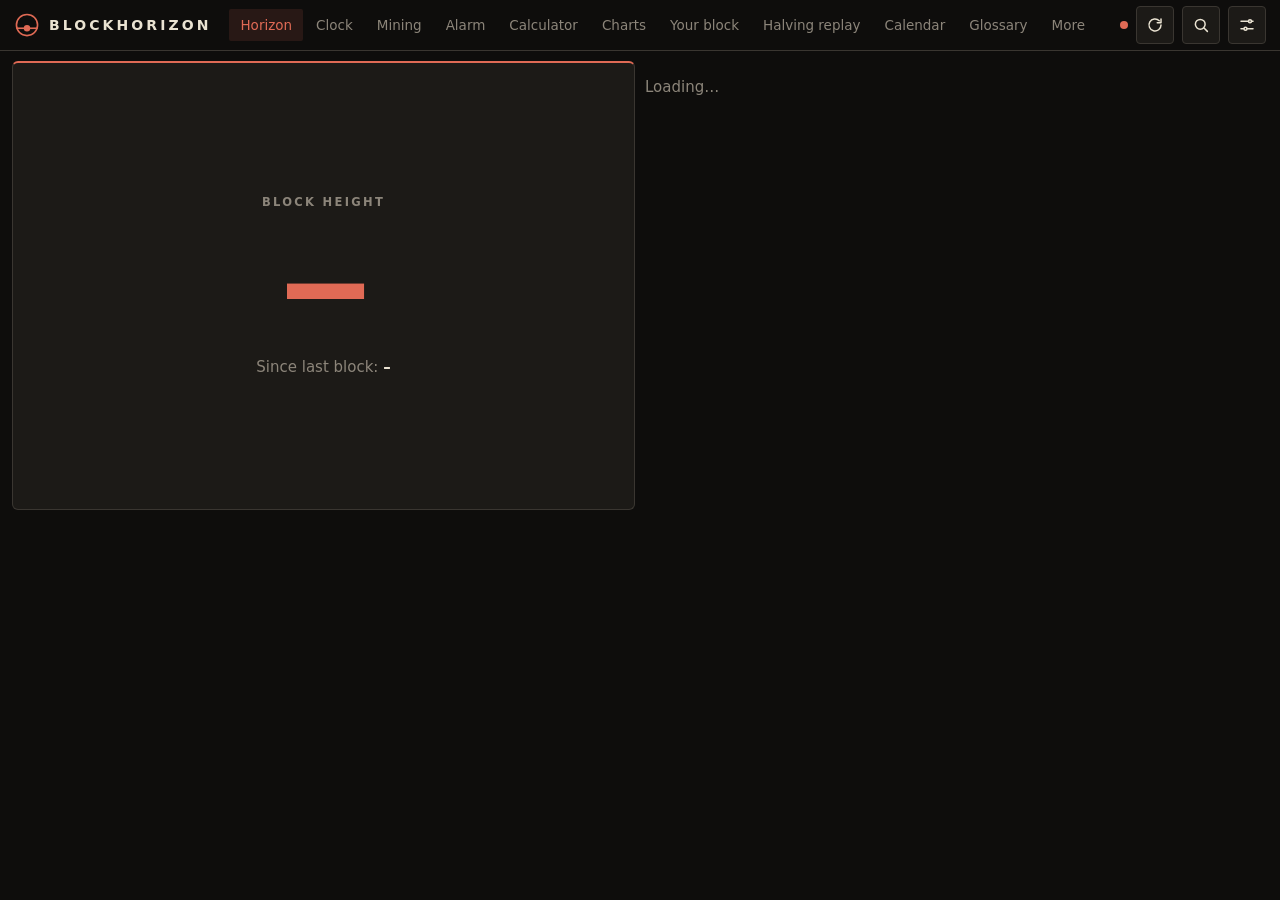
<file: index.html>
<!doctype html>
<html lang="en" data-theme="dark">
<head>
<meta charset="utf-8">
<meta name="viewport" content="width=device-width, initial-scale=1, viewport-fit=cover">
<title>BLOCKHORIZON</title>
<meta name="description" content="Live Bitcoin dashboard where block height is the clock. No accounts, no tracking.">
<!-- Link preview card (X, Telegram, Signal, WhatsApp, Slack...). Absolute URLs: change them in a fork. -->
<link rel="canonical" href="https://random21m.github.io/BLOCKHORIZON/">
<meta property="og:type" content="website">
<meta property="og:site_name" content="BLOCKHORIZON">
<meta property="og:title" content="BLOCKHORIZON: live Bitcoin dashboard">
<meta property="og:description" content="Block height is the clock: halving, difficulty, fees, mempool, hashrate and price, live. No accounts, no tracking.">
<meta property="og:url" content="https://random21m.github.io/BLOCKHORIZON/">
<meta property="og:image" content="https://random21m.github.io/BLOCKHORIZON/icons/og.png">
<meta property="og:image:width" content="1200">
<meta property="og:image:height" content="630">
<meta property="og:image:alt" content="The BLOCKHORIZON dashboard: block height, halving, difficulty, fees and price">
<meta name="twitter:card" content="summary_large_image">
<meta name="theme-color" content="#0E0D0C">
<meta http-equiv="Content-Security-Policy" content="default-src 'self'; script-src 'self'; style-src 'self'; style-src-attr 'unsafe-inline'; img-src 'self' data:; connect-src 'self' https: wss:; manifest-src 'self'; base-uri 'none'; form-action 'none'">
<link rel="manifest" href="manifest.webmanifest">
<link rel="icon" href="icons/icon.svg" type="image/svg+xml">
<link rel="apple-touch-icon" href="icons/icon-192.png">
<link rel="stylesheet" href="style.css">
</head>
<body>
<a class="skip" href="#main">Skip to content</a>
<header class="bar">
  <a class="brand" href="#/" aria-label="BLOCKHORIZON home"><svg viewBox="0 0 32 32" width="26" height="26" aria-hidden="true"><circle cx="16" cy="16" r="13" fill="none" stroke="currentColor" stroke-width="2"/><path d="M3 20h26" stroke="currentColor" stroke-width="2"/><circle cx="16" cy="20" r="4" fill="currentColor"/></svg><span>BLOCKHORIZON</span></a>
  <nav id="nav" aria-label="Main"></nav>
  <div class="tools">
    <span id="conn" class="conn" title="Connection"></span>
    <button id="btn-refresh" aria-label="Refresh" title="Refresh"><svg class="ico" viewBox="0 0 24 24" width="18" height="18" aria-hidden="true" fill="none" stroke="currentColor" stroke-width="2" stroke-linecap="round" stroke-linejoin="round"><path d="M20 12a8 8 0 1 1-2.34-5.66"/><path d="M20 4v5h-5"/></svg></button>
    <button id="btn-search" data-i="search" aria-label="Search"><svg class="ico" viewBox="0 0 24 24" width="18" height="18" aria-hidden="true" fill="none" stroke="currentColor" stroke-width="2" stroke-linecap="round" stroke-linejoin="round"><circle cx="11" cy="11" r="6.5"/><path d="m16 16 4.5 4.5"/></svg></button>
    <button id="btn-settings" aria-label="Settings"><svg class="ico" viewBox="0 0 24 24" width="18" height="18" aria-hidden="true" fill="none" stroke="currentColor" stroke-width="2" stroke-linecap="round" stroke-linejoin="round"><path d="M4 7h10M18 7h2M4 17h4M12 17h8"/><circle cx="16" cy="7" r="2"/><circle cx="10" cy="17" r="2"/></svg></button>
  </div>
</header>
<main id="main" tabindex="-1"></main>
<footer class="foot"><span id="ver"></span> · <a href="privacy.html" id="f-priv">Privacy</a> · <a href="#/about" id="f-sup">Support</a> · <span id="f-data">Data: mempool.space and Kraken public feeds</span></footer>
<div id="modal" class="modal" hidden role="dialog" aria-modal="true"><div class="sheet"><button id="modal-x" class="x" aria-label="Close"><svg class="ico" viewBox="0 0 24 24" width="18" height="18" aria-hidden="true" fill="none" stroke="currentColor" stroke-width="2" stroke-linecap="round" stroke-linejoin="round"><path d="M6 6l12 12M18 6 6 18"/></svg></button><div id="modal-body"></div></div></div>
<div id="toast" class="toast" role="status" aria-live="polite" hidden></div>
<script type="module" src="src/app.js"></script>
</body>
</html>
</file>
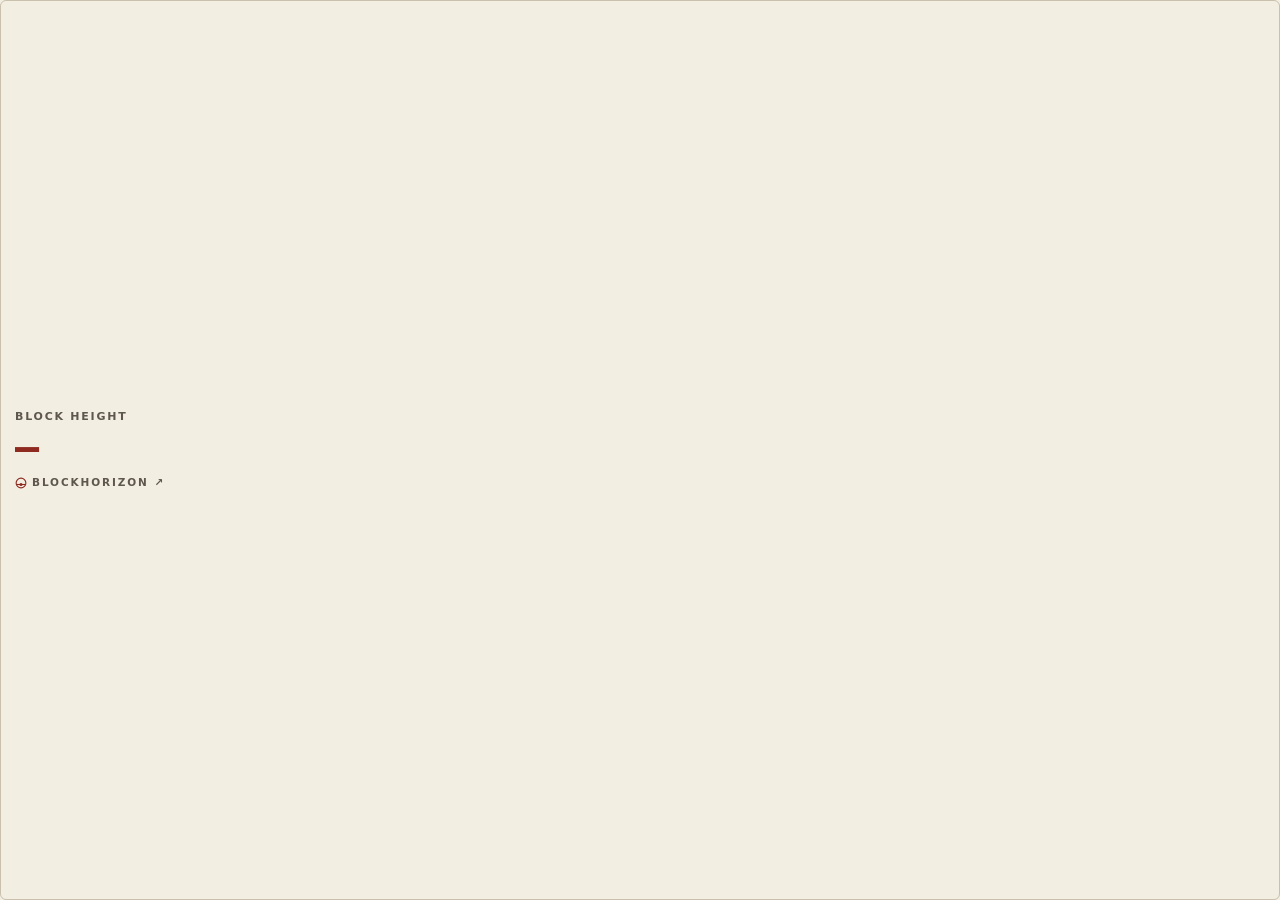
<file: embed.html>
<!doctype html>
<html lang="en" data-theme="dark">
<head>
<meta charset="utf-8">
<meta name="viewport" content="width=device-width, initial-scale=1">
<title>BLOCKHORIZON widget</title>
<meta name="robots" content="noindex">
<meta http-equiv="Content-Security-Policy" content="default-src 'self'; script-src 'self'; style-src 'self'; style-src-attr 'unsafe-inline'; img-src 'self' data:; connect-src 'self' https: wss:; manifest-src 'self'; base-uri 'none'; form-action 'none'">
<link rel="stylesheet" href="embed.css">
</head>
<!-- The embeddable widget: one live number in a small card that links back to the app. Options in the URL:
     show=height|halving|price|mining, theme=auto|dark|light, lang=en|de|es|fr|pt|pt-BR|it|nl|pl|cs|sl|hr|sv|da|nb|fi|hu|ro|el|lt|tr|id|vi|th|ms|ru|uk|mk|ka|hi|ne|bn|ja|ko|zh|ar|fa|he, cur=USD|EUR|... (for price). -->
<body>
<main>
<h1 class="sr-only">BLOCKHORIZON</h1>
<a id="w" class="w" href="./" target="_blank" rel="noopener">
  <span class="lab" id="lab"></span>
  <span class="num" id="num">–</span>
  <span class="sub" id="sub"></span>
  <span class="brand"><svg viewBox="0 0 32 32" width="12" height="12" aria-hidden="true"><circle cx="16" cy="16" r="13" fill="none" stroke="currentColor" stroke-width="3"/><path d="M3 20h26" stroke="currentColor" stroke-width="3"/><circle cx="16" cy="20" r="4" fill="currentColor"/></svg>BLOCKHORIZON ↗</span>
</a>
</main>
<script type="module" src="src/embed.js"></script>
</body>
</html>
</file>
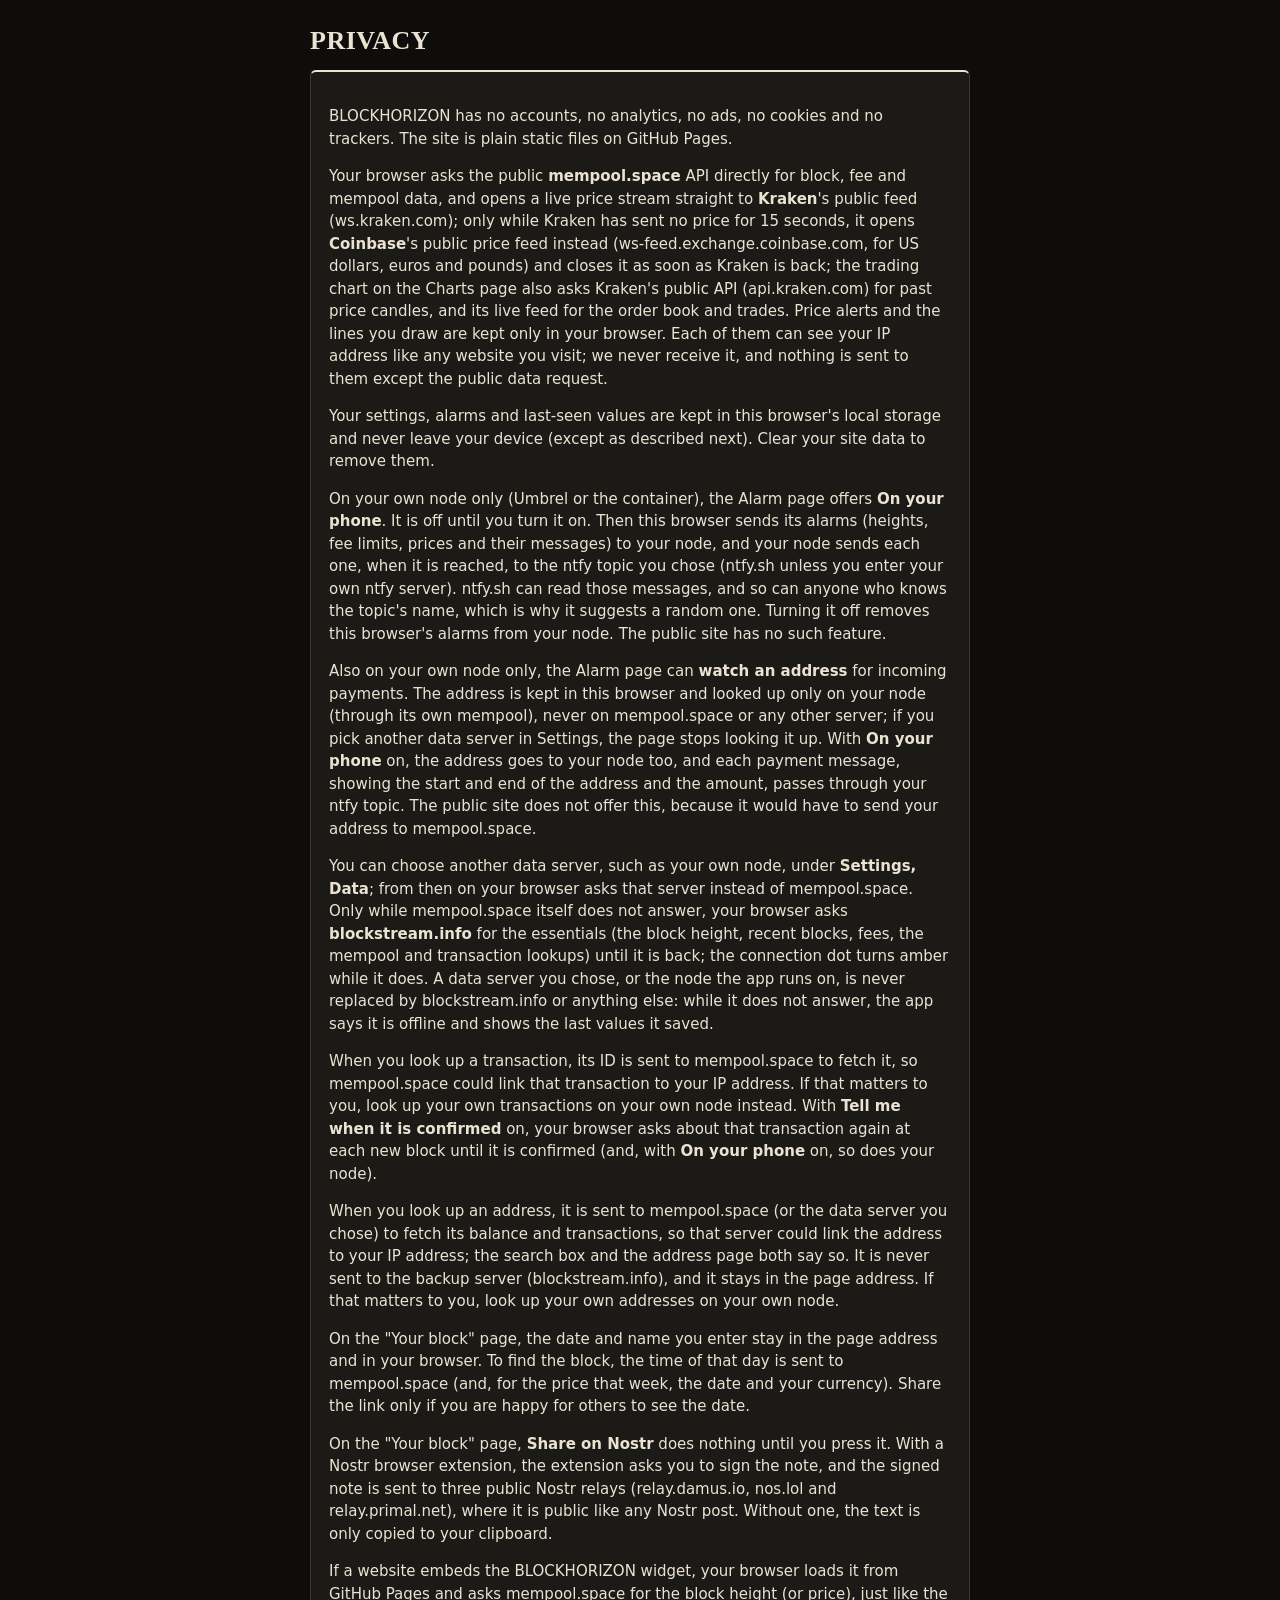
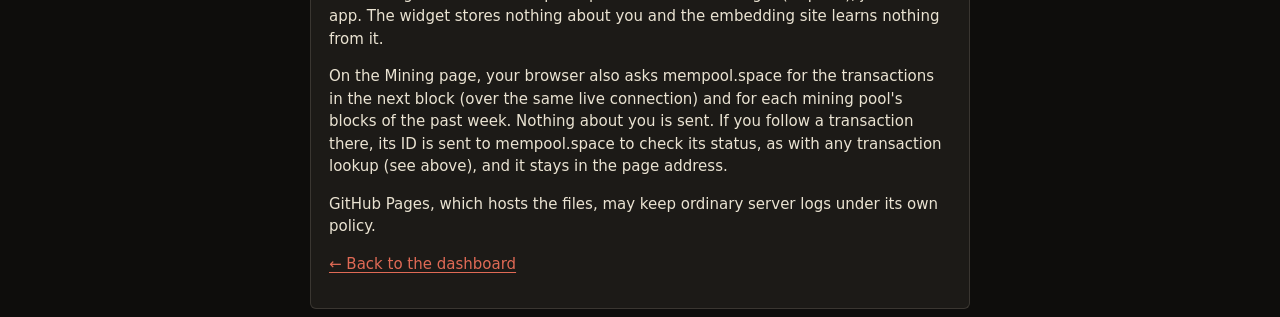
<file: privacy.html>
<!doctype html><html lang="en"><head><meta charset="utf-8"><meta name="viewport" content="width=device-width,initial-scale=1"><title>Privacy · BLOCKHORIZON</title><link rel="stylesheet" href="style.css"></head>
<body data-x><main style="max-width:700px"><h1>PRIVACY</h1>
<div class="panel"><p>BLOCKHORIZON has no accounts, no analytics, no ads, no cookies and no trackers. The site is plain static files on GitHub Pages.</p>
<p>Your browser asks the public <b>mempool.space</b> API directly for block, fee and mempool data, and opens a live price stream straight to <b>Kraken</b>'s public feed (ws.kraken.com); only while Kraken has sent no price for 15 seconds, it opens <b>Coinbase</b>'s public price feed instead (ws-feed.exchange.coinbase.com, for US dollars, euros and pounds) and closes it as soon as Kraken is back; the trading chart on the Charts page also asks Kraken's public API (api.kraken.com) for past price candles, and its live feed for the order book and trades. Price alerts and the lines you draw are kept only in your browser. Each of them can see your IP address like any website you visit; we never receive it, and nothing is sent to them except the public data request.</p>
<p>Your settings, alarms and last-seen values are kept in this browser's local storage and never leave your device (except as described next). Clear your site data to remove them.</p>
<p>On your own node only (Umbrel or the container), the Alarm page offers <b>On your phone</b>. It is off until you turn it on. Then this browser sends its alarms (heights, fee limits, prices and their messages) to your node, and your node sends each one, when it is reached, to the ntfy topic you chose (ntfy.sh unless you enter your own ntfy server). ntfy.sh can read those messages, and so can anyone who knows the topic's name, which is why it suggests a random one. Turning it off removes this browser's alarms from your node. The public site has no such feature.</p>
<p>Also on your own node only, the Alarm page can <b>watch an address</b> for incoming payments. The address is kept in this browser and looked up only on your node (through its own mempool), never on mempool.space or any other server; if you pick another data server in Settings, the page stops looking it up. With <b>On your phone</b> on, the address goes to your node too, and each payment message, showing the start and end of the address and the amount, passes through your ntfy topic. The public site does not offer this, because it would have to send your address to mempool.space.</p>
<p>You can choose another data server, such as your own node, under <b>Settings, Data</b>; from then on your browser asks that server instead of mempool.space. Only while mempool.space itself does not answer, your browser asks <b>blockstream.info</b> for the essentials (the block height, recent blocks, fees, the mempool and transaction lookups) until it is back; the connection dot turns amber while it does. A data server you chose, or the node the app runs on, is never replaced by blockstream.info or anything else: while it does not answer, the app says it is offline and shows the last values it saved.</p>
<p>When you look up a transaction, its ID is sent to mempool.space to fetch it, so mempool.space could link that transaction to your IP address. If that matters to you, look up your own transactions on your own node instead. With <b>Tell me when it is confirmed</b> on, your browser asks about that transaction again at each new block until it is confirmed (and, with <b>On your phone</b> on, so does your node).</p>
<p>When you look up an address, it is sent to mempool.space (or the data server you chose) to fetch its balance and transactions, so that server could link the address to your IP address; the search box and the address page both say so. It is never sent to the backup server (blockstream.info), and it stays in the page address. If that matters to you, look up your own addresses on your own node.</p>
<p>On the "Your block" page, the date and name you enter stay in the page address and in your browser. To find the block, the time of that day is sent to mempool.space (and, for the price that week, the date and your currency). Share the link only if you are happy for others to see the date.</p>
<p>On the "Your block" page, <b>Share on Nostr</b> does nothing until you press it. With a Nostr browser extension, the extension asks you to sign the note, and the signed note is sent to three public Nostr relays (relay.damus.io, nos.lol and relay.primal.net), where it is public like any Nostr post. Without one, the text is only copied to your clipboard.</p>
<p>If a website embeds the BLOCKHORIZON widget, your browser loads it from GitHub Pages and asks mempool.space for the block height (or price), just like the app. The widget stores nothing about you and the embedding site learns nothing from it.</p>
<p>On the Mining page, your browser also asks mempool.space for the transactions in the next block (over the same live connection) and for each mining pool's blocks of the past week. Nothing about you is sent. If you follow a transaction there, its ID is sent to mempool.space to check its status, as with any transaction lookup (see above), and it stays in the page address.</p>
<p>GitHub Pages, which hosts the files, may keep ordinary server logs under its own policy.</p>
<p><a href="./">← Back to the dashboard</a></p></div></main></body></html>
</file>
<file: style.css>
:root {
  --bg: #0e0d0c;
  --bg2: #0e0d0c;
  --card: #1c1a17;
  --card2: #1c1a17;
  --line: #3a3631;
  --line2: #262320;
  --text: #eae3d2;
  --dim: #8c857a;
  --accent: #e06a55;
  --accent-soft: rgba(224, 106, 85, 0.12);
  --blue: #3987e5;
  --ok: #6fb38f;
  --warn: #d9a441;
  --bad: #e06a55;
  --up: #4fb286;
  --down: #e0605a;
  --violet: #a585f0;
  --teal: #3fb5b0;
  --pink: #e07ab8;
  --shadow: none;
  --radius: 6px;
  --serif: 'Iowan Old Style', 'Palatino Linotype', Palatino, Georgia, serif;
}
:root[data-theme='light'] {
  --bg: #eae3d2;
  --bg2: #eae3d2;
  --card: #f3eee2;
  --card2: #f3eee2;
  --line: #c9c0ad;
  --line2: #dbd3c2;
  --text: #16130f;
  --dim: #5d574e;
  --accent: #8e2a1f;
  --accent-soft: rgba(142, 42, 31, 0.1);
  --blue: #2a78d6;
  --ok: #2f6b4f;
  --warn: #8a5f10;
  --bad: #8e2a1f;
  --up: #1f7a50;
  --down: #b3261e;
  --violet: #6b4bc4;
  --teal: #17777a;
  --pink: #a23b7a;
  --shadow: none;
}
* {
  box-sizing: border-box;
}
html {
  -webkit-text-size-adjust: 100%;
  scroll-behavior: smooth;
}
body {
  margin: 0;
  background: var(--bg);
  color: var(--text);
  font:
    15px/1.5 system-ui,
    -apple-system,
    'Segoe UI',
    Roboto,
    Helvetica,
    Arial,
    sans-serif;
  min-height: 100vh;
  padding: env(safe-area-inset-top) env(safe-area-inset-right) env(safe-area-inset-bottom) env(safe-area-inset-left);
}
.skip {
  position: absolute;
  inset-inline-start: -999px;
}
.skip:focus {
  inset-inline-start: 8px;
  top: 8px;
  background: var(--accent);
  color: var(--bg);
  padding: 6px 10px;
  z-index: 99;
  border-radius: 6px;
}
a {
  color: var(--accent);
  text-underline-offset: 3px;
}
button {
  font: inherit;
  color: inherit;
  background: var(--card);
  border: 1px solid var(--line);
  border-radius: 4px;
  padding: 7px 12px;
  cursor: pointer;
  transition:
    border-color 0.2s,
    background 0.2s;
}
button:hover {
  border-color: var(--accent);
}
button:focus-visible,
a:focus-visible,
input:focus-visible,
select:focus-visible,
textarea:focus-visible,
input[type='date']:focus,
iframe:focus-visible {
  outline: 2px solid var(--accent);
  outline-offset: 2px;
}
.bar {
  position: sticky;
  top: 0;
  z-index: 5;
  display: flex;
  flex-wrap: wrap;
  align-items: center;
  gap: 6px 18px;
  padding: 10px 20px;
  background: var(--bg);
  border-bottom: 1px solid var(--line);
}
.brand {
  display: flex;
  align-items: center;
  gap: 9px;
  text-decoration: none;
  color: var(--text);
  font:
    700 14px system-ui,
    sans-serif;
  letter-spacing: 0.22em;
}
.brand svg {
  color: var(--accent);
}
nav {
  display: flex;
  flex-wrap: wrap;
  gap: 2px;
  flex: 1;
}
nav a {
  color: var(--dim);
  text-decoration: none;
  padding: 6px 11px;
  border-radius: 2px;
  font-size: 13.5px;
  transition:
    color 0.2s,
    background 0.2s;
}
nav a:hover {
  color: var(--text);
}
nav a[aria-current='page'] {
  color: var(--accent);
  background: var(--accent-soft);
}
.tools {
  display: flex;
  gap: 8px;
  align-items: center;
}
.tools button {
  display: inline-grid;
  place-items: center;
  width: 38px;
  height: 38px;
  padding: 0;
}
.ico {
  display: block;
  flex: none;
}
.conn {
  width: 8px;
  height: 8px;
  border-radius: 50%;
  background: var(--bad);
}
.conn.on {
  background: var(--ok);
}
.conn.poll {
  background: var(--accent);
}
main {
  max-width: 1180px;
  margin: 0 auto;
  padding: 22px 20px 8px;
  outline: 0;
}
.foot {
  text-align: center;
  color: var(--dim);
  font-size: 12.5px;
  padding: 22px 16px 34px;
}
.mono,
.num {
  font-family: ui-monospace, SFMono-Regular, Menlo, Consolas, monospace;
  font-variant-numeric: tabular-nums;
}
.eyebrow {
  font-size: 11.5px;
  letter-spacing: 0.2em;
  text-transform: uppercase;
  color: var(--dim);
  font-weight: 600;
}
.card,
.panel {
  background: var(--card);
  border: 1px solid var(--line);
  border-radius: var(--radius);
  min-width: 0;
}
.hero {
  padding: 28px 24px 20px;
  text-align: center;
  position: relative;
  overflow: hidden;
}
.height {
  position: relative;
  font:
    700 clamp(46px, 12.5vw, 112px) / 1.02 ui-monospace,
    SFMono-Regular,
    Menlo,
    Consolas,
    monospace;
  letter-spacing: -0.03em;
  margin: 8px 0 4px;
  color: var(--accent);
  font-variant-numeric: tabular-nums;
}
.since {
  position: relative;
  color: var(--dim);
}
.since b {
  color: var(--text);
  font-weight: 600;
}
.strip {
  position: relative;
  display: grid;
  grid-template-columns: repeat(auto-fit, minmax(130px, 1fr));
  gap: 10px;
  margin-top: 22px;
  text-align: left;
}
.chip {
  background: var(--bg);
  border: 1px solid var(--line);
  border-radius: 4px;
  padding: 10px 12px;
}
.chip small {
  display: block;
  font-size: 11px;
  letter-spacing: 0.14em;
  text-transform: uppercase;
  color: var(--dim);
}
.chip b {
  font:
    600 18px ui-monospace,
    SFMono-Regular,
    Menlo,
    Consolas,
    monospace;
  font-variant-numeric: tabular-nums;
}
.hbar {
  position: relative;
  margin-top: 20px;
  text-align: left;
}
.hbar .lab {
  display: flex;
  justify-content: space-between;
  font-size: 12.5px;
  color: var(--dim);
  margin-bottom: 6px;
}
.track {
  height: 8px;
  background: var(--line);
  border-radius: 2px;
  overflow: hidden;
}
.fill {
  height: 100%;
  background: var(--accent);
  border-radius: 2px;
  transition: width 0.8s ease;
}
.grid {
  display: grid;
  grid-template-columns: repeat(auto-fit, minmax(min(100%, 310px), 1fr));
  gap: 14px;
  margin-top: 14px;
}
.panel {
  padding: 18px;
  position: relative;
  border-top: 2px solid var(--text);
}
.panel h2 {
  margin: 0 0 10px;
  font-size: 11.5px;
  letter-spacing: 0.2em;
  text-transform: uppercase;
  color: var(--dim);
  font-weight: 600;
}
.big {
  font:
    700 28px/1.15 ui-monospace,
    SFMono-Regular,
    Menlo,
    Consolas,
    monospace;
  color: var(--text);
  font-variant-numeric: tabular-nums;
  overflow-wrap: anywhere;
}
a.big {
  color: var(--accent);
  text-decoration: none;
}
.big small {
  font-size: 14px;
  color: var(--dim);
  font-weight: 500;
}
.kv {
  display: grid;
  grid-template-columns: 1fr auto;
  gap: 6px 14px;
  margin: 12px 0 0;
  font-size: 14px;
}
.kv dt {
  color: var(--dim);
}
.kv dd {
  margin: 0;
  text-align: right;
  font-variant-numeric: tabular-nums;
  overflow-wrap: anywhere;
}
.bar-track {
  height: 8px;
  background: var(--line);
  border-radius: 2px;
  overflow: hidden;
  margin: 12px 0 4px;
}
.bar-fill {
  height: 100%;
  background: var(--accent);
  border-radius: 2px;
  transition: width 0.8s ease;
}
.arc {
  display: block;
  margin: 2px auto 6px;
  max-width: 220px;
  width: 100%;
}
.arc text {
  fill: var(--text);
  font:
    700 24px ui-monospace,
    SFMono-Regular,
    Menlo,
    Consolas,
    monospace;
  text-anchor: middle;
}
.arc .sub {
  font: 500 10.5px system-ui;
  fill: var(--dim);
}
.arc .trk {
  stroke: var(--line);
  fill: none;
  stroke-width: 11;
  stroke-linecap: round;
}
.arc .val {
  stroke: var(--accent);
  fill: none;
  stroke-width: 11;
  stroke-linecap: round;
  transition: stroke-dashoffset 0.8s ease;
}
.spark {
  width: 100%;
  height: 64px;
  display: block;
  margin: 8px 0 0;
}
.spark path.l {
  fill: none;
  stroke: var(--accent);
  stroke-width: 2;
  stroke-linejoin: round;
}
.spark path.a {
  fill: url(#g);
  stroke: none;
}
.fees {
  display: grid;
  grid-template-columns: repeat(4, 1fr);
  gap: 8px;
  text-align: center;
}
.fees div {
  background: var(--bg);
  border: 1px solid var(--line);
  border-radius: 4px;
  padding: 10px 4px;
}
.fees b {
  display: block;
  font:
    700 21px ui-monospace,
    SFMono-Regular,
    Menlo,
    Consolas,
    monospace;
  color: var(--accent);
}
.fees small {
  color: var(--dim);
  font-size: 11.5px;
}
.fees.rtl {
  direction: rtl;
}
.sec {
  margin: 26px 0 8px;
  font-size: 11.5px;
  letter-spacing: 0.2em;
  text-transform: uppercase;
  color: var(--dim);
  font-weight: 600;
}
.blocks {
  display: flex;
  gap: 10px;
  overflow-x: auto;
  padding: 4px 2px 12px;
  scroll-snap-type: x proximity;
}
.blk {
  flex: 0 0 118px;
  scroll-snap-align: start;
  border: 1px solid var(--line);
  border-radius: 6px;
  padding: 10px;
  background: var(--card);
  text-decoration: none;
  color: var(--text);
  font-size: 12px;
  transition:
    border-color 0.2s,
    transform 0.2s;
}
.blk:hover {
  border-color: var(--accent);
  transform: translateY(-2px);
}
.blk b {
  display: block;
  font:
    700 15px ui-monospace,
    SFMono-Regular,
    Menlo,
    Consolas,
    monospace;
  color: var(--text);
  margin-top: 8px;
}
.blk span {
  color: var(--dim);
  display: block;
  white-space: nowrap;
  overflow: hidden;
  text-overflow: ellipsis;
}
.blk.cur {
  border-color: var(--accent);
}
.blk.cur b {
  color: var(--accent);
}
.blk.proj {
  border-style: dashed;
}
.cube {
  height: 54px;
  border-radius: 3px;
  background: var(--line);
  position: relative;
  overflow: hidden;
  display: flex;
  align-items: flex-end;
}
.cube i {
  display: block;
  width: 100%;
  background: var(--accent);
}

form.row,
.row {
  display: flex;
  flex-wrap: wrap;
  gap: 10px;
  align-items: center;
  margin: 10px 0;
}
input,
select,
textarea {
  font: inherit;
  background: var(--bg);
  color: var(--text);
  border: 1px solid var(--line);
  border-radius: 4px;
  padding: 9px 11px;
  min-width: 0;
  max-width: 100%;
}
.btn-go {
  background: var(--accent);
  color: #ffffff;
  border-color: var(--accent);
  font-weight: 700;
}
.btn-go:hover {
  filter: brightness(1.08);
}
/* way back to the dashboard from a block page (installed apps have no browser back button) */
.back {
  display: inline-flex;
  align-items: center;
  min-height: 44px;
  padding: 0 14px;
  margin: 0 0 6px;
  border: 1px solid var(--line);
  border-radius: 4px;
  background: var(--card);
  color: var(--text);
  text-decoration: none;
  font-size: 14px;
}
.back:hover {
  border-color: var(--accent);
  color: var(--accent);
}
h1 {
  font: 600 26px var(--serif);
  letter-spacing: 0.02em;
  color: var(--text);
  margin: 4px 0 14px;
}
.dim {
  color: var(--dim);
}
.ok {
  color: var(--ok);
}
.bad {
  color: var(--bad);
}
.glossary dt {
  font-weight: 700;
  color: var(--accent);
  margin-top: 14px;
}
.glossary dd {
  margin: 3px 0 0;
}
table {
  border-collapse: collapse;
  width: 100%;
  font-size: 14px;
}
th,
td {
  padding: 9px 8px;
  border-bottom: 1px solid var(--line2);
  text-align: left;
}
th {
  color: var(--dim);
  font-weight: 600;
}
.modal {
  position: fixed;
  inset: 0;
  z-index: 20;
  background: rgba(6, 7, 7, 0.7);
  display: flex;
  align-items: flex-start;
  justify-content: center;
  padding: 7vh 12px;
  overflow: auto;
}
.modal[hidden] {
  display: none;
}
.sheet {
  position: relative;
  background: var(--card);
  border: 1px solid var(--line);
  border-radius: 8px;
  padding: 22px;
  width: min(580px, 100%);
  box-shadow: var(--shadow);
}
.x {
  position: absolute;
  right: 10px;
  top: 10px;
  border: 0;
  background: transparent;
}
.toast {
  box-shadow: none;
  position: fixed;
  left: 50%;
  bottom: 24px;
  transform: translateX(-50%);
  background: var(--accent);
  color: #ffffff;
  padding: 11px 18px;
  border-radius: 12px;
  font-weight: 700;
  z-index: 30;
  max-width: 92vw;
}
.toast[hidden] {
  display: none;
}
label.chk {
  display: flex;
  gap: 10px;
  align-items: center;
  margin: 8px 0;
}
.tabs {
  display: flex;
  gap: 6px;
  margin-bottom: 12px;
}
.tabs button[aria-selected='true'] {
  border-color: var(--accent);
  color: var(--accent);
  background: var(--accent-soft);
}
.reduced *,
.reduced *::before {
  transition: none !important;
  scroll-behavior: auto !important;
}
@media (prefers-reduced-motion: reduce) {
  *,
  *::before {
    transition: none !important;
    scroll-behavior: auto !important;
  }
}
.nico {
  display: none;
}
nav .navmore {
  display: none;
}
/* Wider screens: one row; links that do not fit go into More (app.js) instead of wrapping onto a second row */
@media (min-width: 641px) {
  nav {
    flex-wrap: nowrap;
    overflow: hidden;
    min-width: 0;
  }
  nav a {
    white-space: nowrap;
    flex: none;
  }
  nav a.over {
    display: none;
  }
  nav .navmore.show {
    display: block;
    flex: none;
    white-space: nowrap;
    color: var(--dim);
    background: none;
    border: 0;
    border-radius: 2px;
    padding: 6px 11px;
    font-size: 13.5px;
  }
  nav .navmore.show:hover {
    color: var(--text);
  }
  nav .navmore.cur {
    color: var(--accent);
    background: var(--accent-soft);
  }
}
.morelist {
  list-style: none;
  margin: 0;
  padding: 0;
  display: grid;
  gap: 6px;
}
.morelist a {
  display: flex;
  align-items: center;
  min-height: 46px;
  padding: 0 14px;
  border: 1px solid var(--line);
  border-radius: 4px;
  background: var(--bg);
  color: var(--text);
  text-decoration: none;
}
.morelist a:hover,
.morelist a[aria-current='page'] {
  border-color: var(--accent);
  color: var(--accent);
}
/* Phones: the menu is a tab bar along the bottom (four pages and More), within thumb reach and never cut off */
@media (max-width: 640px) {
  nav {
    position: fixed;
    left: 0;
    right: 0;
    bottom: 0;
    z-index: 6;
    display: grid;
    grid-template-columns: repeat(5, 1fr);
    gap: 0;
    flex: none;
    background: var(--bg);
    border-top: 1px solid var(--line);
    padding: 0 env(safe-area-inset-right) env(safe-area-inset-bottom) env(safe-area-inset-left);
  }
  nav a.xtra {
    display: none;
  }
  nav .tab,
  nav .navmore {
    display: flex;
    flex-direction: column;
    align-items: center;
    justify-content: center;
    gap: 2px;
    min-height: 56px;
    padding: 6px 2px;
    border: 0;
    border-radius: 0;
    background: none;
    color: var(--dim);
    font-size: 11px;
    line-height: 1.2;
    text-decoration: none;
    white-space: nowrap;
    overflow: hidden;
  }
  nav .tab span {
    max-width: 100%;
    overflow: hidden;
    text-overflow: ellipsis;
  }
  nav .nico {
    display: block;
    width: 22px;
    height: 22px;
    fill: none;
    stroke: currentColor;
    stroke-width: 2;
    stroke-linecap: round;
    stroke-linejoin: round;
  }
  nav a[aria-current='page'],
  nav .navmore.cur {
    color: var(--accent);
    background: none;
  }
  nav .navmore:hover {
    border: 0;
  }
  /* The dashboard scrolls like every other page: locked to the screen height (100dvh) with an inner scroll, browsers without
     dvh support (older iPhones) could not scroll it at all and the last row, the block strips, stayed behind this bar */
  body.fit {
    height: auto;
    overflow: visible;
    display: block;
  }
  body.fit main {
    overflow: visible;
  }
  body.fit .dashgrid {
    min-height: 0;
  }
  body:not(.clockmode) {
    padding-bottom: calc(57px + env(safe-area-inset-bottom));
  }
  .tools {
    margin-left: auto;
  }
  .toast {
    bottom: calc(72px + env(safe-area-inset-bottom));
  }
}
@media (max-width: 480px) {
  main {
    padding: 16px 14px 6px;
  }
  .hero {
    padding: 22px 14px 16px;
  }
  .fees {
    grid-template-columns: repeat(2, 1fr);
  }
}
:fullscreen body {
  overflow: auto;
}

/* ---- one-page dashboard ---- */
:root {
  --bar: 48px;
}
.bar {
  padding: 6px 14px;
  min-height: var(--bar);
}
.fit .foot {
  display: none;
}
.fit {
  height: 100dvh;
  display: flex;
  flex-direction: column;
  overflow: hidden;
}
.fit .bar {
  flex: 0 0 auto;
}
.fit main {
  flex: 1 1 auto;
  min-height: 0;
  overflow: auto;
  padding: 10px 12px;
  max-width: none;
  width: 100%;
}
.dashgrid {
  display: grid;
  grid-template-columns: repeat(2, 1fr);
  gap: 8px;
  min-height: 100%;
}
.tile {
  background: var(--card);
  border: 1px solid var(--line);
  border-top: 2px solid var(--text);
  border-radius: 6px;
  padding: 8px 10px;
  min-width: 0;
  min-height: 0;
  overflow: hidden;
  display: flex;
  flex-direction: column;
  gap: 2px;
}
.tile h2 {
  margin: 0;
  font-size: 10px;
  letter-spacing: 0.16em;
  text-transform: uppercase;
  color: var(--dim);
  font-weight: 600;
}
.tv {
  font:
    700 clamp(16px, 2.6vh, 28px) / 1.15 ui-monospace,
    SFMono-Regular,
    Menlo,
    Consolas,
    monospace;
  font-variant-numeric: tabular-nums;
  overflow-wrap: anywhere;
}
.tv a {
  color: var(--accent);
  text-decoration: none;
}
.ts {
  font-size: clamp(10.5px, 1.55vh, 13px);
  color: var(--dim);
  line-height: 1.35;
  white-space: nowrap;
  overflow: hidden;
  text-overflow: ellipsis;
}
/* Georgian letters are wide: a slightly smaller small print keeps the tiles' second lines whole */
html[lang='ka'] .ts {
  font-size: clamp(10.5px, 1.4vh, 12px);
}
.tile .arc {
  max-width: 120px;
  margin: 0 auto;
  flex: 1 1 auto;
  min-height: 0;
  display: none;
}
.tile .spark {
  height: 36px;
  margin: 2px 0;
}
.tile .bar-track {
  margin: 4px 0 2px;
}
.tile.hero {
  grid-column: 1/-1;
  border-top-color: var(--accent);
  text-align: center;
  justify-content: center;
  padding: 12px;
}
.hero .height {
  font-size: clamp(40px, 11vw, 64px);
  margin: 2px 0;
}
.hero .hbar {
  margin-top: 8px;
}
.tile .fees {
  gap: 4px;
}
.tile .fees div {
  padding: 4px 2px;
}
.tile .fees b {
  font-size: clamp(15px, 2.2vh, 20px);
}
.tile .fees small {
  font-size: 10px;
}
.strip2 {
  grid-column: 1/-1;
  display: flex;
  gap: 14px;
  align-items: stretch;
  min-width: 0;
}
.sgrp {
  min-width: 0;
  flex: 1 1 auto;
}
.sgrp:first-child:not(:only-child) {
  flex: 0 1 auto;
}
.sgrp h2 {
  margin: 0 0 4px;
  font-size: 10px;
  letter-spacing: 0.16em;
  text-transform: uppercase;
  color: var(--dim);
  font-weight: 600;
}
.strip2 .blocks {
  padding: 0 0 2px;
  gap: 6px;
  overflow-x: auto;
}
.strip2 .blk {
  flex: 0 0 76px;
  padding: 6px;
  font-size: 10.5px;
  border-radius: 6px;
}
.strip2 .blk b {
  font-size: 12px;
  margin-top: 4px;
}
.strip2 .cube {
  height: 26px;
  border-radius: 3px;
}
@media (max-width: 899px) {
  .ts.s1,
  .ts.s2,
  .ts.s3,
  .ts.s4 {
    display: none;
  }
  .strip2 {
    overflow-x: auto;
    scrollbar-width: none;
    gap: 0;
  }
  .strip2 .sgrp,
  .strip2 .sgrp:first-child:not(:only-child) {
    flex: 0 0 auto;
  }
  .strip2 .blocks {
    overflow: visible;
  }
  .strip2 .sgrp:first-child:not(:only-child) .blocks {
    flex-direction: row-reverse;
  }
  .strip2 .sgrp:first-child:not(:only-child) h2 {
    text-align: right;
  }
  .strip2 .sgrp + .sgrp {
    border-left: 2px dashed var(--line);
    margin-left: 8px;
    padding-left: 8px;
  }
  .strip2 .blk {
    flex-basis: 64px;
  }
  .fit main {
    padding: 6px 8px;
  }
  .dashgrid {
    gap: 6px;
  }
  .tile {
    padding: 6px 8px;
  }
  .tv {
    font-size: 16px;
  }
  .tile h2 {
    font-size: 9.5px;
  }
  .tile .spark {
    height: 24px;
    margin: 0;
  }
  .tile .bar-track {
    margin: 2px 0;
  }
  .tile.hero {
    padding: 8px;
  }
  .hero .height {
    font-size: 44px;
    margin: 0;
  }
  .hero .hbar {
    margin-top: 4px;
  }
  .hero .eyebrow {
    font-size: 10px;
  }
  .tile .fees {
    grid-template-columns: repeat(4, 1fr);
  }
  .tile .fees b {
    font-size: 14px;
  }
  .tile .fees div {
    padding: 2px;
  }
  .bar {
    padding: 4px 10px;
    gap: 2px 10px;
  }
  nav {
    gap: 0;
  }
  nav a,
  nav .navmore.show {
    padding: 3px 8px;
    font-size: 12.5px;
  }
  .brand {
    font-size: 12.5px;
  }
  .bar button {
    padding: 4px 9px;
  }
}
@media (min-width: 640px) and (max-width: 899px) {
  .dashgrid {
    grid-template-columns: repeat(3, 1fr);
  }
}
/* Tall tablets in portrait: two columns (an even grid, no lone tile), larger figures centred in each tile instead of a tall empty box */
@media (min-width: 641px) and (max-width: 899px) and (min-height: 900px) {
  .dashgrid {
    grid-template-columns: repeat(2, 1fr);
    gap: 8px;
  }
  .tile {
    justify-content: center;
    padding: 10px 16px;
  }
  .tv {
    font-size: clamp(20px, 2.6vh, 28px);
  }
  .tile h2 {
    font-size: 11px;
  }
  .ts {
    font-size: 13px;
  }
  .tile .fees b {
    font-size: 20px;
  }
  .tile .spark {
    height: clamp(28px, 4vh, 48px);
  }
  .hero .height {
    font-size: clamp(56px, 8vh, 96px);
  }
  .btc b {
    font-size: 22px;
  }
}
/* Phones and tablets: the block strip keeps its own height (its dashed divider no longer runs down a stretched row) */
@media (max-width: 899px) {
  .strip2 {
    align-self: end;
  }
}
@media (min-width: 900px) {
  .fit main {
    overflow: hidden;
  }
  .dashgrid {
    grid-template-columns: repeat(4, 1fr);
    grid-template-rows: 1.25fr repeat(var(--rows, 2), 1fr) auto;
    gap: 10px;
    height: 100%;
  }
  .tile.hero {
    grid-column: span 2;
    grid-row: 1;
  }
  .tile {
    padding: 10px 14px;
  }
  .tile .arc {
    display: block;
  }
  .hero .height {
    font-size: clamp(48px, 9vw, min(15vh, 120px));
  }
  .tile .spark {
    height: clamp(28px, 5vh, 56px);
  }
  .strip2 .blk {
    flex-basis: 96px;
  }
  .strip2 .cube {
    height: clamp(22px, 4vh, 40px);
  }
}
@media (min-width: 900px) and (max-height: 640px) {
  .fit main {
    overflow: auto;
  }
  .dashgrid {
    height: auto;
    min-height: 100%;
    grid-template-rows: auto;
  }
}

.btc {
  display: flex;
  flex-wrap: wrap;
  gap: 2px 10px;
  justify-content: center;
  align-items: baseline;
  margin-top: 2px;
}
.btc b {
  font:
    700 clamp(16px, 2.8vh, 26px) ui-monospace,
    SFMono-Regular,
    Menlo,
    Consolas,
    monospace;
  font-variant-numeric: tabular-nums;
}
.btc .chg {
  font-size: 12.5px;
  color: var(--dim);
}
.btc .src {
  font-size: 11px;
  color: var(--dim);
  letter-spacing: 0.1em;
  text-transform: uppercase;
}
@media (max-width: 899px) {
  .btc b {
    font-size: 15px;
  }
  .btc .chg,
  .btc .src {
    font-size: 10.5px;
  }
}

.cube {
  border: 1px solid var(--line);
}
.cube i {
  border-radius: 0;
}

/* ---- richer tiles ---- */
.gfx {
  display: none;
}
.minis {
  display: grid;
  grid-template-columns: repeat(auto-fit, minmax(64px, 1fr));
  gap: 6px;
}
.mini small {
  display: block;
  font-size: 10px;
  letter-spacing: 0.12em;
  text-transform: uppercase;
  color: var(--dim);
}
.mini b {
  font:
    600 clamp(12px, 1.8vh, 16px) ui-monospace,
    Menlo,
    monospace;
  font-variant-numeric: tabular-nums;
}
.chartbox {
  flex: 1 1 auto;
  min-height: 34px;
}
.chartbox svg {
  width: 100%;
  height: 100%;
  display: block;
}
.cap {
  font-size: 11px;
  color: var(--dim);
}
.stack {
  height: 16px;
  border: 1px solid var(--line);
  border-radius: 3px;
  overflow: hidden;
  margin: 2px 0;
}
.stack i {
  display: block;
  min-width: 2px;
}
.lastviz {
  align-items: center;
  gap: 12px;
  flex: 1 1 auto;
  min-height: 0;
}
.bigcube {
  width: clamp(44px, 8vh, 84px);
  flex: 0 0 auto;
}
.bigcube .cube {
  height: clamp(44px, 8vh, 84px);
}
.fillnote {
  font:
    600 clamp(12px, 1.8vh, 16px) ui-monospace,
    Menlo,
    monospace;
  min-width: 0;
  flex: 1;
}
.fillnote .stripe {
  height: 8px;
  border-radius: 2px;
  margin: 5px 0 3px;
  border: 1px solid var(--line);
}
.fillnote small {
  display: block;
  font:
    500 11px system-ui,
    sans-serif;
  color: var(--dim);
  white-space: nowrap;
  overflow: hidden;
  text-overflow: ellipsis;
}
@media (min-width: 900px) and (min-height: 641px) {
  .gfx {
    display: block;
  }
  .lastviz.gfx {
    display: flex;
  }
  .minis.gfx,
  .chartbox.gfx {
    display: grid;
  }
  .chartbox.gfx {
    display: flex;
  }
  .tile {
    gap: 5px;
  }
  .tile h2 {
    font-size: 11px;
  }
  .tv {
    font-size: clamp(20px, 3.4vh, 36px);
  }
  .ts {
    font-size: clamp(11.5px, 1.8vh, 15px);
  }
  .tile .arc {
    max-width: none;
    width: auto;
    height: auto;
    flex: 1 1 auto;
    min-height: 0;
    align-self: center;
  }
  .tile .spark {
    height: auto;
    flex: 1 1 auto;
    min-height: 30px;
    margin: 2px 0;
  }
  .tile .fees b {
    font-size: clamp(20px, 3.6vh, 36px);
  }
  .tile .fees small {
    font-size: 11px;
  }
  .tile .fees div {
    padding: 8px 4px;
  }
  .t-fees .tv {
    margin-top: 2px;
  }
  .t-fees .fees small.gfx {
    display: block;
  }
  .t-halving,
  .t-diff {
    position: relative;
  }
}

/* fixes: stacks are flex rows, two detail lines where a graphic is shown, arcs shrink to fit */
@media (min-width: 900px) and (min-height: 641px) {
  .stack.gfx {
    display: flex;
  }
  .tv {
    font-size: clamp(18px, 3vh, 30px);
  }
  .ts {
    font-size: clamp(11px, 1.6vh, 14px);
  }
  .tile .ts.s2,
  .tile .ts.s3 {
    display: none;
  }
  .t-price .ts.s1 {
    display: none;
  }
  .tile .arc {
    flex: 1 1 0;
    min-height: 44px;
    height: 100%;
    max-width: 100%;
  }
  .tile .chartbox {
    flex: 1 1 0;
    min-height: 30px;
  }
  .tile .spark {
    flex: 1 1 0;
    min-height: 30px;
    height: 100%;
  }
  .bigcube {
    width: clamp(40px, 7vh, 72px);
  }
  .bigcube .cube {
    height: clamp(40px, 7vh, 72px);
  }
  .strip2 .cube {
    height: clamp(18px, 3vh, 30px);
  }
  .strip2 .blk {
    padding: 5px;
  }
  .t-halving .ts.s2 {
    display: block;
  }
  .t-halving .ts.s3 {
    display: none;
  }
}

/* ---- calmer pass: one graphic per tile, graphics fill the tile, nothing left empty ---- */
.gfx {
  display: block;
}
@media (min-width: 900px) and (min-height: 641px) {
  .tile {
    justify-content: space-between;
    padding: 12px 16px;
  }
  .tile .ts {
    font-size: clamp(12px, 1.7vh, 15px);
  }
  .tile .ts.s1 {
    display: none;
  }
  .t-price .ts.s1 {
    display: none;
  }
  .tile .arc,
  .tile .spark,
  .tile .chartbox,
  .tile .lastviz,
  .tile .fees,
  .tile .minis,
  .tile .stack {
    flex: 1 1 0;
    min-height: 0;
  }
  .tile .stack {
    display: flex;
    max-height: 64px;
    min-height: 28px;
    margin: 6px 0;
  }
  .tile .fees {
    display: grid;
    margin: 6px 0;
    gap: 8px;
  }
  .tile .fees div {
    display: flex;
    flex-direction: column;
    justify-content: center;
  }
  .tile .fees .est {
    display: block;
    color: var(--dim);
  }
  .tile .minis {
    display: grid;
    grid-template-columns: 1fr 1fr;
    align-content: center;
    gap: 10px 14px;
  }
  .tile .mini b {
    font-size: clamp(15px, 2.6vh, 24px);
  }
  .tile .mini small {
    font-size: 11px;
  }
  .tile .lastviz {
    display: flex;
    margin: 6px 0;
  }
  .tile .cap {
    font-size: 11.5px;
  }
  .hero .height {
    font-size: clamp(52px, 10vw, min(18vh, 130px));
  }
  .btc b {
    font-size: clamp(20px, 3.6vh, 34px);
  }
}

/* compact screens (phones, short windows): numbers only, so everything fits without scrolling */
.tile .fees .est {
  display: none;
}
@media (max-width: 899px), (max-height: 640px) {
  .tile .chartbox,
  .tile .stack,
  .tile .cap,
  .tile .lastviz,
  .tile .minis,
  .tile .emission {
    display: none;
  }
}
@media (min-width: 900px) and (min-height: 641px) {
  .t-fees .tv {
    flex: 1 1 0;
    min-height: 0;
    display: flex;
  }
  .t-fees .fees {
    flex: 1 1 auto;
    min-height: 0;
  }
  .t-fees .tv {
    margin: 6px 0;
  }
}

.less {
  display: none;
}
@media (max-width: 899px) {
  .more {
    display: none;
  }
  .less {
    display: inline;
  }
}
@media (min-width: 900px) and (min-height: 641px) {
  .tile .fees .est {
    display: block;
  }
}
/* Price tile: its four small figures sit close enough to fit on every screen tall enough to show them */
@media (min-width: 900px) and (min-height: 641px) {
  .tile .minis {
    align-content: space-evenly;
    gap: 2px 14px;
  }
  .tile .mini b {
    display: block;
    line-height: 1.2;
  }
}
/* Short laptop windows (720-860 px tall): smaller height, tighter tiles, so no tile clips or overlaps */
@media (min-width: 900px) and (min-height: 641px) and (max-height: 860px) {
  .hero .height {
    font-size: clamp(48px, 9vw, min(14vh, 130px));
  }
  .btc b {
    font-size: clamp(18px, 3vh, 28px);
  }
  .tile {
    padding: 8px 14px;
  }
  .tile .ts {
    font-size: 12px;
  }
  .dashgrid {
    gap: 8px;
  }
  .tile .fees {
    margin: 4px 0;
    gap: 6px;
  }
  .tile .fees div {
    padding: 2px;
  }
  .tile .fees .est {
    display: none;
  }
  .t-fees .tv {
    margin: 4px 0;
  }
  .tile .mini b {
    font-size: clamp(14px, 2.2vh, 18px);
  }
  .tile .mini small {
    font-size: 10px;
  }
  .tile .lastviz {
    margin: 4px 0;
  }
  .bigcube,
  .bigcube .cube {
    width: clamp(36px, 6vh, 52px);
  }
  .bigcube .cube {
    height: clamp(36px, 6vh, 52px);
  }
  .legend {
    gap: 0 10px;
  }
  .legend small {
    font-size: 10.5px;
  }
}
/* Shortest of those (up to 720 px): keep each tile's main figures, drop the extras */
@media (min-width: 900px) and (min-height: 641px) and (max-height: 720px) {
  .t-price .mini:nth-child(n + 3),
  .t-ln .legend,
  .t-mem .cap {
    display: none;
  }
  .hero .height {
    font-size: clamp(48px, 9vw, 12vh);
  }
  .tile .ts {
    font-size: 11.5px;
    line-height: 1.25;
  }
}

.btc .chg.up {
  color: var(--up);
}
.btc .chg.down {
  color: var(--down);
}
.support {
  margin-top: 14px;
}
.tip-qr {
  display: block;
  width: 220px;
  max-width: 100%;
  height: auto;
  margin: 6px 0 12px;
  border-radius: 4px;
  background: #fff;
}
.tip-addr {
  display: block;
  overflow-wrap: anywhere;
  font-size: 13px;
  padding: 8px 10px;
  border: 1px solid var(--line);
  border-radius: 4px;
  margin-bottom: 10px;
}
.support .row {
  display: flex;
  flex-wrap: wrap;
  gap: 12px;
  align-items: center;
}
html {
  overscroll-behavior-y: none;
}
.ptr {
  position: fixed;
  top: calc(env(safe-area-inset-top) - 36px);
  left: 50%;
  transform: translate(-50%, 0);
  width: 36px;
  height: 36px;
  border-radius: 50%;
  background: var(--card);
  border: 1px solid var(--line);
  color: var(--dim);
  display: flex;
  align-items: center;
  justify-content: center;
  font-size: 18px;
  opacity: 0;
  z-index: 60;
  pointer-events: none;
}
.ptr.ready {
  color: var(--accent);
  border-color: var(--accent);
}
.ptr.spin {
  animation: ptr-spin 0.8s linear infinite;
  transform: translate(-50%, 90px);
}
@keyframes ptr-spin {
  from {
    transform: translate(-50%, 90px) rotate(0);
  }
  to {
    transform: translate(-50%, 90px) rotate(360deg);
  }
}
.channels {
  list-style: none;
  margin: 8px 0 0;
  padding: 0;
  columns: 2 220px;
  column-gap: 24px;
}
.channels li {
  break-inside: avoid;
}
.channels a {
  display: block;
  padding: 10px 0;
  min-height: 44px;
  box-sizing: border-box;
  color: var(--accent);
  text-decoration: none;
  border-bottom: 1px solid var(--line);
  overflow-wrap: anywhere;
}
.channels a:hover {
  text-decoration: underline;
}
.panel .sites-h {
  margin-top: 22px;
}
/* Clock mode: only the height, time since the last block and the price, as large as the screen allows */
.clockmode .bar,
.clockmode .foot {
  display: none;
}
.clockmode main {
  max-width: none;
  padding: 0;
}
.clockview {
  min-height: 100vh;
  min-height: 100dvh;
  display: flex;
  flex-direction: column;
  align-items: center;
  justify-content: center;
  text-align: center;
  gap: 1.5vh;
  padding: 24px 16px;
  position: relative;
}
.clockview .eyebrow {
  font-size: clamp(12px, 2vw, 20px);
}
.clock-h {
  font:
    700 clamp(64px, 21vw, 38vh) / 1 ui-monospace,
    SFMono-Regular,
    Menlo,
    Consolas,
    monospace;
  letter-spacing: -0.03em;
  color: var(--accent);
  font-variant-numeric: tabular-nums;
}
.clockview .since {
  font-size: clamp(16px, 2.6vw, 30px);
}
.clockview .btc {
  font-size: clamp(14px, 2.2vw, 26px);
}
.clockview .btc b {
  font-size: clamp(22px, 4.5vw, 56px);
}
.clockview .final {
  margin-top: 2.5vh;
  padding-top: 2vh;
  border-top: 1px dashed var(--line);
  max-width: min(640px, 100%);
}
.clockview .final .eyebrow {
  font-size: clamp(11px, 1.6vw, 15px);
}
.final-t {
  font:
    700 clamp(20px, 4.2vw, 44px) / 1.2 ui-monospace,
    SFMono-Regular,
    Menlo,
    Consolas,
    monospace;
  font-variant-numeric: tabular-nums;
  margin: 4px 0;
}
.clockview .final p {
  margin: 0;
  font-size: clamp(12px, 1.6vw, 16px);
  text-wrap: balance;
}
/* a short landscape screen (a phone on its side): tighter, and the final block's countdown without its sentence */
@media (max-height: 420px) {
  .clockview {
    gap: 0.8vh;
    padding: 10px 16px;
  }
  .clockview .final {
    margin-top: 1vh;
    padding-top: 1vh;
  }
  .clockview .final p {
    display: none;
  }
}
.clock-x {
  position: absolute;
  top: calc(12px + env(safe-area-inset-top));
  right: 16px;
  color: var(--dim);
  text-decoration: none;
  font-size: 20px;
  padding: 8px 12px;
  border-radius: 4px;
}
.clock-x:hover {
  color: var(--text);
}
.txid {
  word-break: break-all;
  margin: -4px 0 12px;
}
.share {
  margin-top: 12px;
}
/* an address's recent transactions: in (green) and out (red) */
.addrtxs {
  width: 100%;
  font-size: 14px;
}
.addrtxs td {
  padding: 4px 8px 4px 0;
}
.addrtxs .num {
  text-align: right;
  white-space: nowrap;
}
/* a past block: its transactions as squares coloured by fee rate */
.blkpic {
  display: block;
  width: 100%;
  max-width: 500px;
  aspect-ratio: 1;
  margin: 8px auto 10px;
  border-radius: 6px;
}
#blk-health,
#blk-pic,
#blk-txs {
  margin-top: 14px;
}
/* a phone: a block's rows with huge fee rates or amounts (3,600,000 sat/vB, 40.75 BTC) may wrap rather than widen the page */
@media (max-width: 480px) {
  #blk-txs .addrtxs {
    font-size: 12px;
  }
  #blk-txs .addrtxs .num {
    white-space: normal;
  }
}
/* a transaction's inputs and outputs, and what they tell about its privacy */
.txflow,
.txpriv {
  margin-top: 16px;
  padding-top: 4px;
  border-top: 1px solid var(--line);
}
.flow .prev {
  text-decoration: none;
}
.txpriv ul {
  margin: 8px 0 0;
  padding-inline-start: 20px;
  display: grid;
  gap: 6px;
}
/* a waiting transaction whose fee is too low: what can be done */
.stuck {
  margin-top: 16px;
  padding-top: 12px;
  border-top: 1px solid var(--line);
}
.stuck ul {
  margin: 8px 0 0;
  padding-left: 20px;
}
.stuck li {
  margin-bottom: 6px;
}
.paytable {
  width: 100%;
  margin-top: 6px;
  font-size: 14px;
}
.paytable td {
  padding: 4px 8px 4px 0;
  white-space: nowrap;
}
.paytable td.num {
  text-align: right;
  white-space: nowrap;
}
/* Accessibility: text for screen readers only; focus ring on the scrollable block strips; readable button and tab text */
.sr-only {
  position: absolute;
  width: 1px;
  height: 1px;
  padding: 0;
  margin: -1px;
  overflow: hidden;
  clip: rect(0 0 0 0);
  white-space: nowrap;
  border: 0;
}
.blocks:focus-visible {
  outline: 2px solid var(--accent);
  outline-offset: 2px;
}
.btn-go {
  color: var(--bg);
}
.tabs button[aria-selected='true'] {
  color: var(--text);
}
/* Charts page: one range selector above four single-series line charts */
.tabs button[aria-pressed='true'] {
  border-color: var(--accent);
  color: var(--text);
  background: var(--accent-soft);
}
.chartgrid {
  display: grid;
  grid-template-columns: repeat(auto-fit, minmax(min(100%, 440px), 1fr));
  gap: 14px;
  margin-top: 4px;
}
.cpanel .cbody {
  transition: opacity 0.2s;
}
.cpanel.busy .cbody {
  opacity: 0.45;
}
.chead {
  display: flex;
  flex-wrap: wrap;
  align-items: baseline;
  gap: 4px 12px;
  margin: 2px 0 6px;
}
.chead .cval {
  font:
    700 22px ui-monospace,
    SFMono-Regular,
    Menlo,
    Consolas,
    monospace;
  font-variant-numeric: tabular-nums;
}
.chead .clog {
  font-size: 12px;
}
.lchart {
  position: relative;
  padding-top: 4px;
  border-radius: 4px;
}
.lchart:focus-visible {
  outline: 2px solid var(--accent);
  outline-offset: 4px;
}
.lchart .plot {
  position: relative;
  height: 180px;
  margin-left: 64px;
  touch-action: pan-y;
  cursor: crosshair;
}
.lchart svg {
  position: absolute;
  inset: 0;
  width: 100%;
  height: 100%;
  overflow: visible;
}
.lchart .ln {
  fill: none;
  stroke: var(--accent);
  stroke-width: 2;
  stroke-linejoin: round;
  stroke-linecap: round;
}
.lchart .grid {
  stroke: var(--line2);
  stroke-width: 1;
}
/* long-term charts: more lines (a second series, or one per halving cycle) and a dashed guide such as 1x */
.lchart .ln.c1 {
  stroke: var(--violet);
  stroke-width: 1.5;
}
.lchart .ln.c2 {
  stroke: var(--teal);
  stroke-width: 1.5;
}
.lchart .ln.c3 {
  stroke: var(--blue);
  stroke-width: 1.5;
}
.lchart .ln.c4 {
  stroke: var(--accent);
}
.lchart .ln.rib {
  stroke: var(--violet);
  stroke-width: 1.25;
}
.lchart .guide {
  stroke: var(--dim);
  stroke-width: 1;
  stroke-dasharray: 4 4;
}
/* mempool by fee rate: stacked areas in the fee colours, the total as a thin line on top, a ramp of the colours used */
#ch-mempool {
  margin-top: 14px;
}
.mpbar {
  display: flex;
  flex-wrap: wrap;
  align-items: center;
  gap: 6px 12px;
  margin: 2px 0 8px;
}
.mpbar .tabs {
  margin: 0;
  flex-wrap: wrap;
}
.tabs.mprange {
  flex-wrap: wrap;
}
.mpbar button,
.tabs.mprange button {
  min-width: 0;
  padding-left: 10px;
  padding-right: 10px;
  white-space: nowrap;
}
.lchart .area {
  stroke: none;
}
.lchart .ln.mptotal {
  stroke: var(--text);
  stroke-width: 1;
}
.mpnote {
  font-size: 12px;
  margin: 0 0 6px;
}
.mplegend {
  display: flex;
  align-items: center;
  gap: 6px;
  font-size: 12px;
  color: var(--dim);
  margin-bottom: 6px;
}
.mpramp {
  display: flex;
  flex: 0 1 220px;
  height: 8px;
  border-radius: 2px;
  overflow: hidden;
}
.mpramp i {
  flex: 1;
}
.clegend {
  display: flex;
  flex-wrap: wrap;
  gap: 4px 14px;
  font-size: 12px;
  color: var(--dim);
  margin-bottom: 6px;
}
.clegend span::before {
  content: '';
  display: inline-block;
  width: 12px;
  height: 3px;
  margin-right: 6px;
  vertical-align: middle;
  border-radius: 2px;
  background: var(--accent);
}
.clegend .c1::before {
  background: var(--violet);
}
.clegend .c2::before {
  background: var(--teal);
}
.clegend .rib::before {
  background: var(--violet);
}
.clegend .c3::before {
  background: var(--blue);
}
.lchart .ylab {
  position: absolute;
  right: 100%;
  width: 60px;
  margin-right: 4px;
  text-align: right;
  transform: translateY(-50%);
  font-size: 11px;
  line-height: 1.2;
  color: var(--dim);
  font-variant-numeric: tabular-nums;
  pointer-events: none;
  white-space: nowrap;
}
.lchart .xlabs {
  direction: ltr; /* time runs left to right in every language, like the line above it */
  display: flex;
  justify-content: space-between;
  gap: 8px;
  font-size: 11px;
  color: var(--dim);
  margin: 6px 0 0 64px;
}
.lchart .xh {
  position: absolute;
  top: 0;
  bottom: 0;
  width: 1px;
  margin-left: -0.5px;
  background: var(--dim);
  pointer-events: none;
}
.lchart .xd {
  position: absolute;
  width: 10px;
  height: 10px;
  border-radius: 50%;
  background: var(--accent);
  box-shadow: 0 0 0 2px var(--card);
  transform: translate(-50%, -50%);
  pointer-events: none;
}
.lchart .tip {
  position: absolute;
  top: -4px;
  background: var(--bg);
  color: var(--text);
  border: 1px solid var(--line);
  border-radius: 4px;
  padding: 4px 8px;
  font-size: 12px;
  white-space: nowrap;
  pointer-events: none;
  z-index: 2;
  display: flex;
  flex-direction: column;
}
.lchart .tip b {
  font:
    600 14px ui-monospace,
    SFMono-Regular,
    Menlo,
    Consolas,
    monospace;
  font-variant-numeric: tabular-nums;
}
.lchart .tip span {
  color: var(--dim);
}
.lchart [hidden] {
  display: none;
}
.ctable {
  margin-top: 8px;
  font-size: 13px;
}
.ctable summary {
  cursor: pointer;
  color: var(--dim);
}
.ctable table {
  width: 100%;
  margin-top: 6px;
}
.ctable td.num {
  text-align: right;
}
.cpanel .cbody {
  min-height: 267px;
}
@media (max-width: 480px) {
  .cpanel .cbody {
    min-height: 289px;
  }
} /* reserve the chart's height so nothing jumps when it loads */
main:empty + .foot {
  visibility: hidden;
} /* until the app has drawn the page, so the footer does not appear under the header and then jump */
/* Phones: the smallest labels one step larger so they stay readable (titles 9.5->11px, captions and block labels 10.5->11.5px) */
@media (max-width: 899px) {
  .tile h2,
  .hero .eyebrow,
  .sgrp h2,
  .tile .fees small {
    font-size: 11px;
  }
  .tile h2 {
    letter-spacing: 0.06em;
  } /* tighter so titles wrap no more often than before */
  .strip2 .blk,
  .btc .chg,
  .btc .src {
    font-size: 11.5px;
  }
  .ts {
    font-size: clamp(11.5px, 1.55vh, 13px);
  }
}
/* Tile titles: the short form on phone and tablet widths (narrow tiles), the full form on desktop */
.tile h2 .tshort {
  display: none;
}
@media (max-width: 899px) {
  .tile h2 .tfull {
    display: none;
  }
  .tile h2 .tshort {
    display: inline;
  }
  .tile h2 {
    white-space: nowrap;
    overflow: hidden;
    text-overflow: ellipsis;
  }
} /* never wrap: a font wider than expected ends in an ellipsis instead of pushing the tile down */
/* About page: embed section */
#embed textarea {
  width: 100%;
  font:
    12px/1.4 ui-monospace,
    SFMono-Regular,
    Menlo,
    Consolas,
    monospace;
  background: var(--bg);
  color: var(--text);
  border: 1px solid var(--line);
  border-radius: 4px;
  padding: 8px;
  resize: vertical;
}
.emb-prev {
  display: block;
  border: 0;
  max-width: 100%;
  margin: 4px 0 12px;
  border-radius: 6px;
}
/* "Your block" */
.mycard .myh {
  font:
    700 clamp(40px, 10vw, 84px) / 1.05 ui-monospace,
    SFMono-Regular,
    Menlo,
    Consolas,
    monospace;
  letter-spacing: -0.02em;
  font-variant-numeric: tabular-nums;
  margin: 4px 0;
}
.mycard .myh a {
  color: var(--accent);
  text-decoration: none;
}
.mycard .myh a:hover {
  text-decoration: underline;
}
.mycard .kv {
  margin: 10px 0 4px;
}
#my-out {
  margin-top: 14px;
}
/* the day's block and a transaction, side by side (one above the other on a phone) */
.mypair {
  display: grid;
  grid-template-columns: repeat(auto-fit, minmax(min(100%, 340px), 1fr));
  gap: 14px;
  align-items: start;
}
.mytx .eyebrow a {
  color: inherit;
}
/* "Mining": the block being mined, drawn live */
.strip2 .blk.mining {
  border-color: var(--accent);
}
.strip2 .blk.mining span:last-child {
  color: var(--accent);
}
.minehead {
  display: grid;
  grid-template-columns: minmax(0, min(58vh, 560px)) minmax(0, 1fr);
  gap: 24px;
  align-items: start;
  border-top-color: var(--accent);
}
.minehead p {
  margin: 6px 0;
}
.minehead .myh {
  color: var(--accent);
}
.scenebox {
  margin: 0;
  min-width: 0;
}
#scene {
  position: relative;
  aspect-ratio: 1;
  width: 100%;
  background: var(--bg);
  border: 1px dashed var(--line);
  border-radius: 4px;
  overflow: hidden;
}
canvas.scene {
  display: block;
  width: 100%;
  height: 100%;
  color: var(--text);
  touch-action: manipulation;
}
.scene-tip {
  position: absolute;
  pointer-events: none;
  white-space: pre;
  background: var(--card);
  border: 1px solid var(--line);
  border-radius: 4px;
  padding: 5px 8px;
  font:
    12px/1.4 ui-monospace,
    SFMono-Regular,
    Menlo,
    Consolas,
    monospace;
  z-index: 2;
}
.scene-tip[hidden] {
  display: none;
}
.scenebox figcaption {
  display: flex;
  justify-content: space-between;
  gap: 10px;
  font-size: 12.5px;
  color: var(--dim);
  margin-top: 6px;
}
.legend {
  display: flex;
  align-items: center;
  gap: 8px;
  margin-top: 6px;
}
.legend small {
  font:
    11px ui-monospace,
    Menlo,
    monospace;
  color: var(--dim);
  white-space: nowrap;
}
.legend .stripe {
  flex: 1;
  display: block;
  height: 8px;
  border-radius: 2px;
  border: 1px solid var(--line);
}
.minehead .found {
  color: var(--ok);
  font-weight: 600;
}
.hasher {
  background: var(--bg);
  border: 1px solid var(--line);
  border-radius: 4px;
  padding: 10px 12px;
  margin: 12px 0;
}
.hasher small {
  display: block;
  font-size: 10.5px;
  letter-spacing: 0.14em;
  text-transform: uppercase;
  color: var(--dim);
  margin: 8px 0 2px;
}
.hasher .hrow b {
  font-size: 20px;
  color: var(--text);
}
.hasher ol {
  list-style: none;
  margin: 0;
  padding: 0;
  overflow: hidden;
}
.hasher li {
  display: flex;
  gap: 8px;
  align-items: baseline;
}
.hasher li .bad {
  font-size: 12px;
}
.panel .note {
  font-size: 13px;
  margin: 12px 0 0;
}
.hashes {
  margin-top: 14px;
}
.hashes small {
  display: block;
  font-size: 11px;
  letter-spacing: 0.12em;
  text-transform: uppercase;
  color: var(--dim);
  margin-bottom: 2px;
}
.hashlink {
  text-decoration: none;
}
.hash {
  display: block;
  font:
    12px/1.45 ui-monospace,
    SFMono-Regular,
    Menlo,
    Consolas,
    monospace;
  overflow-wrap: anywhere;
  word-break: break-all;
  color: var(--text);
  min-width: 0;
}
.hash .z {
  color: var(--accent);
  font-weight: 700;
}
.hash.miss {
  color: var(--dim);
  white-space: nowrap;
  overflow: hidden;
  text-overflow: ellipsis;
  word-break: normal;
}
.hash.target {
  color: var(--text);
}
.chips {
  display: grid;
  grid-template-columns: repeat(3, 1fr);
  gap: 8px;
  margin: 12px 0 0;
}
.pools {
  list-style: none;
  margin: 0;
  padding: 0;
  display: grid;
  gap: 8px;
}
.pools li {
  display: grid;
  grid-template-columns: 1fr auto;
  gap: 2px 10px;
  font-size: 14px;
}
.pools b {
  font:
    600 14px ui-monospace,
    SFMono-Regular,
    Menlo,
    Consolas,
    monospace;
}
.pools .bar-track {
  grid-column: 1/-1;
  display: block;
  margin: 0;
  height: 6px;
}
.pools .bar-fill {
  display: block;
}
.pools .bar-fill.rest {
  background: var(--dim);
}
@media (max-width: 760px) {
  .minehead {
    grid-template-columns: minmax(0, 1fr);
    gap: 14px;
  }
  .minehead {
    padding: 12px;
  }
}
.minetop {
  display: flex;
  justify-content: space-between;
  align-items: center;
  gap: 10px;
  flex-wrap: wrap;
}
/* Mining page: the pool ranking and past adjustments, two wider panels side by side (one above the other on a phone) */
.mgrid2 {
  grid-template-columns: repeat(auto-fit, minmax(min(100%, 520px), 1fr));
  align-items: start;
}
.tscroll {
  overflow-x: auto;
}
.ranktable {
  font-size: 13px;
  font-variant-numeric: tabular-nums;
}
.ranktable th,
.ranktable td {
  padding: 7px 6px;
  text-align: start;
}
.ranktable tbody th {
  color: var(--text);
  font-weight: 500;
}
.ranktable .num {
  text-align: end;
  white-space: nowrap;
}
.ranktable thead th,
.ranktable thead .num {
  white-space: normal;
  hyphens: auto;
  overflow-wrap: anywhere;
} /* a long header word may break on a phone (Moeilijkheid); the numbers below stay on one line */
.morebtn {
  margin-top: 10px;
}
@media (max-width: 480px) {
  .ranktable {
    font-size: 12px;
  }
  .ranktable th,
  .ranktable td {
    padding: 6px 3px;
  }
  .ranktable .opt {
    display: none;
  } /* the estimated hashrate: the share already says it, and a phone has no room */
}
.soundbtn {
  font-size: 12.5px;
  padding: 5px 10px;
  color: var(--dim);
}
.soundbtn[aria-pressed='true'] {
  color: var(--accent);
  border-color: var(--accent);
  background: var(--accent-soft);
}
.follow {
  margin: 12px 0 0;
}
.follow .eyebrow {
  display: block;
  margin-bottom: 4px;
}
.frow {
  display: flex;
  gap: 8px;
}
.frow input {
  flex: 1;
  font:
    12.5px ui-monospace,
    SFMono-Regular,
    Menlo,
    Consolas,
    monospace;
}
.fstatus {
  margin: 8px 0 2px;
  font-weight: 600;
}
.fstatus.accent {
  color: var(--accent);
}
.fstatus.big2 {
  font-size: 17px;
}
.flinks {
  gap: 14px;
  margin: 0;
  font-size: 13.5px;
}

/* Trading chart (trade-chart.js): toolbar, header, canvas plot with an HTML legend */
.tpanel {
  margin: 4px 0 22px;
  display: flex;
  flex-direction: column;
  gap: 10px;
}
.tpanel:fullscreen {
  margin: 0;
  padding: 14px;
  background: var(--card);
  overflow: auto;
}
.thead {
  display: flex;
  flex-wrap: wrap;
  align-items: baseline;
  gap: 6px 14px;
}
.thead h2 {
  margin: 0;
}
.tprice {
  font:
    600 24px ui-monospace,
    SFMono-Regular,
    Menlo,
    Consolas,
    monospace;
  font-variant-numeric: tabular-nums;
}
.tchg {
  font-size: 13px;
  font-variant-numeric: tabular-nums;
}
.tpanel .up {
  color: var(--up);
}
.tpanel .down {
  color: var(--down);
}
.lstate {
  display: inline-flex;
  align-items: center;
  gap: 6px;
  font-size: 12px;
  color: var(--dim);
  margin-left: auto;
}
.lstate i {
  width: 8px;
  height: 8px;
  border-radius: 50%;
  background: var(--dim);
}
.lstate.on i {
  background: var(--up);
}
.tbar {
  display: flex;
  flex-wrap: wrap;
  gap: 8px 14px;
  align-items: center;
}
.tbar .tabs {
  margin: 0;
  flex-wrap: wrap;
}
.tbar .tabs button {
  min-width: 0;
  padding-left: 10px;
  padding-right: 10px;
}
.tind .sw {
  display: inline-block;
  width: 10px;
  height: 3px;
  border-radius: 2px;
  background: var(--sw);
  margin-right: 6px;
  vertical-align: middle;
}
.tind button[aria-pressed='false'] .sw {
  opacity: 0.35;
}
.ttools {
  display: flex;
  flex-wrap: wrap;
  gap: 8px;
  align-items: center;
  margin-left: auto;
  min-width: 0;
}
.ttools select,
.tbtn {
  font: inherit;
  font-size: 13px;
  background: var(--bg);
  color: var(--text);
  border: 1px solid var(--line);
  border-radius: 4px;
  padding: 6px 10px;
  min-height: 34px;
  cursor: pointer;
}
.tbtn[aria-pressed='true'] {
  border-color: var(--accent);
}
.tplot {
  position: relative;
  height: 460px;
  touch-action: none;
  cursor: crosshair;
  border-radius: 4px;
  user-select: none;
  -webkit-user-select: none;
}
.tplot:focus-visible {
  outline: 2px solid var(--accent);
  outline-offset: 4px;
}
.tplot canvas {
  position: absolute;
  inset: 0;
  display: block;
}

.tlegend {
  position: absolute;
  left: 6px;
  top: 4px;
  right: 80px;
  display: flex;
  flex-direction: column;
  gap: 2px;
  font:
    12px ui-monospace,
    SFMono-Regular,
    Menlo,
    Consolas,
    monospace;
  font-variant-numeric: tabular-nums;
  color: var(--dim);
  pointer-events: none;
}
.tlegend div {
  display: flex;
  flex-wrap: wrap;
  gap: 2px 10px;
}
.tlegend b {
  font-weight: 600;
}
.tlegend .dimv {
  color: var(--text);
}
.tnote,
.thelp {
  margin: 0;
  font-size: 12px;
}
h2.hist {
  margin: 8px 0 6px;
}
@media (max-width: 600px) {
  .tplot {
    height: 360px;
  }
  .tbar {
    gap: 6px;
  }
  .tbar .tabs {
    gap: 4px;
  }
  .tbar .tabs button,
  .ttools select,
  .tbtn {
    font-size: 13px;
    padding: 4px 8px;
    min-height: 32px;
  }
  .ttools {
    margin-left: 0;
  }
  .tprice {
    font-size: 20px;
  }
  .lstate {
    margin-left: 0;
  }
}

/* Trading chart: tools, alerts, order book and trades beside the plot */
.tgrid {
  display: grid;
  grid-template-columns: minmax(0, 1fr) 300px;
  gap: 14px;
  align-items: start;
}
.tgrid.noside {
  grid-template-columns: minmax(0, 1fr);
}
.tgrid.noside .tside {
  display: none;
}
.tmain {
  min-width: 0;
  display: flex;
  flex-direction: column;
  gap: 8px;
}
.tplot.drawing {
  cursor: copy;
}
.tplot.pick {
  cursor: pointer;
}
.ttool .ticon {
  display: inline-block;
  width: 1.1em;
  margin-right: 4px;
  text-align: center;
}
.tbtn:disabled {
  opacity: 0.45;
  cursor: default;
}
.talerts {
  display: flex;
  flex-wrap: wrap;
  gap: 6px;
}
.talerts:empty {
  display: none;
}
.talert {
  display: inline-flex;
  align-items: center;
  gap: 6px;
  font:
    12px ui-monospace,
    SFMono-Regular,
    Menlo,
    Consolas,
    monospace;
  border: 1px solid var(--warn);
  color: var(--text);
  border-radius: 4px;
  padding: 2px 2px 2px 8px;
}
.talert button {
  border: 0;
  background: none;
  color: var(--dim);
  cursor: pointer;
  padding: 2px 6px;
  min-height: 0;
  font-size: 12px;
}
.thint {
  margin: 0;
  font-size: 12px;
  min-height: 1em;
}
.thint:empty {
  display: none;
}
.tside {
  display: flex;
  flex-direction: column;
  gap: 6px;
  min-width: 0;
  font:
    12px ui-monospace,
    SFMono-Regular,
    Menlo,
    Consolas,
    monospace;
  font-variant-numeric: tabular-nums;
}
.tside h3 {
  margin: 0;
  font:
    600 12px/1.4 system-ui,
    sans-serif;
  color: var(--dim);
  text-transform: uppercase;
  letter-spacing: 0.06em;
}
.book,
.trades {
  display: flex;
  flex-direction: column;
}
.brow {
  display: grid;
  grid-template-columns: 1.1fr 1fr 1fr;
  gap: 6px;
  padding: 1px 4px;
  position: relative;
  line-height: 1.55;
}
.brow span {
  position: relative;
  text-align: right;
  white-space: nowrap;
  overflow: hidden;
  text-overflow: ellipsis;
}
.brow span:first-child {
  text-align: left;
}
.brow.bhead {
  color: var(--dim);
  font-family: system-ui, sans-serif;
  font-size: 11px;
  border-bottom: 1px solid var(--line2);
}
/* a long heading (Russian, Georgian) takes two lines instead of being cut */
.brow.bhead span {
  white-space: normal;
  line-height: 1.25;
  align-self: end;
  padding-bottom: 2px;
}
.book .brow.ask,
.book .brow.bid {
  background: linear-gradient(to left, var(--bar) var(--d, 0%), transparent var(--d, 0%));
}
.book .brow.ask {
  --bar: color-mix(in srgb, var(--down) 16%, transparent);
}
.book .brow.bid {
  --bar: color-mix(in srgb, var(--up) 16%, transparent);
}
.brow.ask span:first-child {
  color: var(--down);
}
.brow.bid span:first-child {
  color: var(--up);
}
.bspread {
  display: flex;
  justify-content: space-between;
  gap: 8px;
  padding: 4px;
  border-block: 1px solid var(--line2);
  font-weight: 600;
}
.bspread span:last-child {
  color: var(--dim);
  font-weight: 400;
}
.tlist {
  max-height: 300px;
  overflow: auto;
}
.bwait {
  margin: 4px 0;
}
@media (max-width: 1000px) {
  .tgrid {
    grid-template-columns: minmax(0, 1fr);
  }
  .tside {
    display: grid;
    grid-template-columns: 1fr 1fr;
    gap: 6px 14px;
    align-items: start;
  }
  .tside h3:nth-of-type(1) {
    grid-column: 1;
    grid-row: 1;
  }
  .tside h3:nth-of-type(2) {
    grid-column: 2;
    grid-row: 1;
  }
  .tside .bwrap {
    grid-column: 1;
    grid-row: 2;
  }
  .tside .twrap {
    grid-column: 2;
    grid-row: 2;
  }
}
@media (max-width: 600px) {
  .tside {
    display: flex;
  }
}
@media (min-width: 1001px) {
  .tgrid:not(.noside) {
    align-items: stretch;
  }
  .tgrid:not(.noside) .tplot {
    height: 600px;
  }
  .tgrid:not(.noside) .tside {
    height: 0;
    min-height: 100%;
    overflow: hidden;
  }
  .tside .twrap {
    flex: 1 1 0;
    min-height: 0;
    display: flex;
    flex-direction: column;
  }
  .tside .trades {
    min-height: 0;
    flex: 1 1 0;
  }
  .tside .tlist {
    max-height: none;
    flex: 1 1 0;
    min-height: 0;
  }
}
@media (max-width: 600px) {
  .tplot.panes {
    height: 480px;
  }
}
.tplot.panes {
  height: 540px;
}
@media (min-width: 1001px) {
  .tgrid:not(.noside) .tplot.panes {
    height: 640px;
  }
}
.tlist:focus-visible {
  outline: 2px solid var(--accent);
  outline-offset: 2px;
}
.book .bp {
  all: unset;
  color: inherit;
  font: inherit;
  display: inline;
}
.book .brow span:first-child {
  position: static;
}
.book.armed .bp {
  cursor: pointer;
}
.book.armed .bp::after {
  content: '';
  position: absolute;
  inset: 0;
}
.book.armed .brow[data-p]:hover {
  outline: 1px solid var(--accent);
  outline-offset: -1px;
}
.book .bp:focus-visible {
  outline: 2px solid var(--accent);
  outline-offset: 2px;
  border-radius: 2px;
}
/* Full screen: the panel is exactly the screen; the plot takes whatever the toolbar leaves (beats every fixed height above).
   On narrow screens the order book would sit below the chart, so it is left out until full screen ends. */
.tpanel:fullscreen {
  display: flex;
  flex-direction: column;
  height: 100vh;
  height: 100dvh;
  box-sizing: border-box;
  overflow: hidden;
  gap: 8px;
}
.tpanel:fullscreen .tgrid {
  flex: 1 1 auto;
  min-height: 0;
  grid-template-rows: minmax(0, 1fr);
  align-items: stretch;
}
.tpanel:fullscreen .tmain {
  min-height: 0;
}
.tpanel:fullscreen .tgrid .tplot.tplot,
.tpanel:fullscreen .tgrid:not(.noside) .tplot.tplot {
  height: auto;
  flex: 1 1 0;
  min-height: 200px;
}
.tpanel:fullscreen .thelp {
  display: none;
}
@media (max-width: 1000px) {
  .tpanel:fullscreen .tgrid {
    grid-template-columns: minmax(0, 1fr);
  }
  .tpanel:fullscreen .tside {
    display: none;
  }
}
.book .bp[hidden] {
  display: none;
}
input,
select,
textarea,
progress {
  accent-color: var(--accent);
}
.alarms > .panel + .panel {
  margin-top: 14px;
}
.alarms .panel > p.dim:first-of-type {
  margin-top: 0;
}
.alarms h3.sec {
  margin: 22px 0 6px;
}
.alarms table {
  width: 100%;
}
.alarms > h1 {
  text-transform: uppercase;
}
.mgrid {
  grid-template-columns: repeat(auto-fit, minmax(min(100%, 420px), 1fr));
}
.soundbtn {
  display: inline-flex;
  align-items: center;
  gap: 6px;
}
.soundbtn[aria-pressed='true'] .slash {
  display: none;
}
.paytable td {
  vertical-align: top;
  padding: 6px 10px 6px 0;
  border-bottom: 1px solid var(--line2);
}
.paytable td:last-child {
  padding-right: 0;
}
.paytable tr:last-child td {
  border-bottom: 0;
}
.paytable td small {
  display: block;
  color: var(--dim);
  font-size: 12px;
  white-space: nowrap;
}
.legend {
  display: flex;
  flex-wrap: wrap;
  gap: 2px 12px;
}
.legend span {
  display: inline-flex;
  align-items: center;
  gap: 5px;
}
.legend i {
  width: 8px;
  height: 8px;
  border-radius: 2px;
  flex: none;
}
.glossary {
  margin: 0;
  columns: 2 340px;
  column-gap: 44px;
}
.glossary > div {
  break-inside: avoid;
  padding: 0 0 14px;
}
.glossary > div:first-child dt {
  margin-top: 0;
}
.glossary dd {
  color: var(--text);
  line-height: 1.55;
}
.glossary dt {
  margin-top: 0;
}
.glossary > div {
  padding-bottom: 16px;
}
.calc .grid {
  align-items: start;
}
.calc #c-sats,
.calc #c-fiat,
.calc #c-h {
  flex: 1 1 120px;
}
.alarms .row > input,
.alarms .row > select {
  flex: 1 1 150px;
}
/* polish: fee labels never break mid-word (they inherit the tile value's anywhere-wrapping); a long one ends in an ellipsis */
.tile .fees small {
  overflow-wrap: normal;
  word-break: normal;
  white-space: nowrap;
  overflow: hidden;
  text-overflow: ellipsis;
  max-width: 100%;
  font-family:
    system-ui,
    -apple-system,
    'Segoe UI',
    Roboto,
    sans-serif;
}
.tile .fees div {
  min-width: 0;
}
.ttools select {
  min-width: 4.8em;
}
:root[data-theme='light'] .btc .chg.up {
  color: #196a45;
} /* 5.1:1 on the light page background, where --up is just under 4.5:1 */
@media (max-width: 480px) {
  .tile.t-fees .fees {
    grid-template-columns: repeat(2, 1fr);
    gap: 4px;
  }
  .tile.t-fees .fees div {
    padding: 2px 4px;
  }
  .tile.t-fees .fees b {
    font-size: 15px;
  }
} /* phones: 2x2, so "Nächster" or "Sonraki" fits */
main:focus {
  outline: none;
} /* focus lands here after following a link inside the page; the page itself needs no ring */
/* Settings, Dashboard: the tile list, each with its switch and buttons to move it up or down */
.tilelist {
  list-style: none;
  margin: 8px 0 12px;
  padding: 0;
}
.tilelist li {
  display: flex;
  align-items: center;
  gap: 6px;
  border-bottom: 1px solid var(--line);
}
.tilelist .chk {
  flex: 1 1 0;
  min-width: 0;
  hyphens: auto;
  overflow-wrap: break-word;
  margin: 4px 0;
  min-height: 40px;
}
.tilelist .mv {
  flex: none;
}
.tilelist .mv {
  min-width: 40px;
  min-height: 40px;
  padding: 0;
}
.tilelist .mv:disabled {
  opacity: 0.35;
  cursor: default;
}
#modal .tabs[role='tablist'] {
  flex-wrap: wrap;
} /* five settings tabs: a second row on narrow phones rather than cut off */
/* Block strips with more blocks out of view fade out at that edge */
.strip2 .more-r {
  -webkit-mask-image: linear-gradient(to right, #000 calc(100% - 56px), transparent);
  mask-image: linear-gradient(to right, #000 calc(100% - 56px), transparent);
}
.strip2 .more-l {
  -webkit-mask-image: linear-gradient(to left, #000 calc(100% - 56px), transparent);
  mask-image: linear-gradient(to left, #000 calc(100% - 56px), transparent);
}
.strip2 .more-l.more-r {
  -webkit-mask-image: linear-gradient(to right, transparent, #000 56px, #000 calc(100% - 56px), transparent);
  mask-image: linear-gradient(to right, transparent, #000 56px, #000 calc(100% - 56px), transparent);
}
.strip2.more-l,
.strip2.more-r {
  -webkit-mask-image: none;
  mask-image: none;
} /* phones scroll the whole row: its own edges fade instead, below */
@media (max-width: 899px) {
  .strip2.more-r {
    -webkit-mask-image: linear-gradient(to right, #000 calc(100% - 40px), transparent);
    mask-image: linear-gradient(to right, #000 calc(100% - 40px), transparent);
  }
  .strip2.more-l {
    -webkit-mask-image: linear-gradient(to left, #000 calc(100% - 40px), transparent);
    mask-image: linear-gradient(to left, #000 calc(100% - 40px), transparent);
  }
  .strip2.more-l.more-r {
    -webkit-mask-image: linear-gradient(to right, transparent, #000 40px, #000 calc(100% - 40px), transparent);
    mask-image: linear-gradient(to right, transparent, #000 40px, #000 calc(100% - 40px), transparent);
  }
}
a.mini {
  color: inherit;
  text-decoration: none;
  display: block;
}
a.mini:hover small,
a.mini:focus-visible small {
  text-decoration: underline;
}
.pushpanel .pu-l {
  display: block;
  margin: 10px 0 4px;
}
.pushpanel #pu-url {
  width: 100%;
  max-width: 560px;
  box-sizing: border-box;
}

/* Clock mode on a screen that stays on (#/clock?kiosk, #/clock?eink) */
body.kiosk,
body.kiosk * {
  cursor: none;
}
.clockview .stale {
  margin: 0;
  min-height: 1.4em;
  font-size: clamp(12px, 1.6vw, 16px);
  color: var(--accent);
}
body.eink {
  --bg: #fff;
  --card: #fff;
  --text: #000;
  --dim: #000;
  --accent: #000;
  --line: #000;
  background: #fff;
  color: #000;
}
body.eink *,
body.eink *::before,
body.eink *::after {
  transition: none !important;
  animation: none !important;
}
body.eink .clock-h {
  letter-spacing: 0;
}

/* Devanagari and Bengali letters join up and Thai stacks its vowel marks, so letter spacing pulls them apart:
   Hindi, Nepali, Bengali and Thai get none (the Latin brand name keeps it). */
:is([lang='hi'], [lang='ne'], [lang='bn'], [lang='th']) :not(.brand, .brand *) {
  letter-spacing: normal !important;
}

/* Right-to-left languages: a value takes its direction from its own text, so numbers with Latin units keep reading
   left to right ("+9.11%", "60,405 USD") while one with an Arabic word stays right to left. */
[dir='rtl'] :where(b, small, span:not(.more, .less), a, div, p, li, dd, td, th, label, output):not(:has(*)),
[dir='rtl'] .ts {
  unicode-bidi: plaintext;
  /* line up with the parent's side, not with the text's own direction (prefixed form for Chromium and Safari) */
  text-align: -webkit-match-parent;
  text-align: match-parent;
}
/* Block strips run in time order, oldest to newest, left to right, whatever the language. */
[dir='rtl'] .strip2 {
  direction: ltr;
}
/* Send a signed transaction: a full-width paste box, then what it does and the Send button */
.sendform label {
  display: block;
  margin-bottom: 6px;
  color: var(--dim);
}
.sendform textarea {
  width: 100%;
  box-sizing: border-box;
  min-height: 7.5em;
  font-size: 12px;
  word-break: break-all;
  resize: vertical;
}
.sendform .row {
  margin-top: 8px;
}
.sendview .panel + .panel,
.sendview #snd-out .panel {
  margin-top: 14px;
}
.sendview .txid {
  word-break: break-all;
}
.sendview .err,
.warnline {
  color: var(--warn);
}
.sendstatus {
  margin-top: 12px;
}
.sendstatus .btn-go {
  margin-top: 4px;
}
/* an address as a QR code: black on white in both themes, never wider than a phone allows */
#addr-qr {
  margin-top: 14px;
}
#addr-qr .qr {
  display: block;
  max-width: 100%;
  height: auto;
  margin: 8px auto;
  border-radius: 4px;
}
</file>
<file: embed.css>
/* The embeddable widget: a small flat card that fills its frame. Same colours as the app. */
:root {
  --bg: #1c1a17;
  --text: #eae3d2;
  --dim: #8c857a;
  --accent: #e06a55;
  --line: #3a3631;
}
:root[data-theme='light'] {
  --bg: #f3eee2;
  --text: #16130f;
  --dim: #5d574e;
  --accent: #8e2a1f;
  --line: #c9c0ad;
}
* {
  box-sizing: border-box;
}
html,
body,
main {
  margin: 0;
  height: 100%;
  background: var(--bg);
  color: var(--text);
  font:
    14px/1.3 system-ui,
    -apple-system,
    'Segoe UI',
    Roboto,
    Helvetica,
    Arial,
    sans-serif;
}
.w {
  display: flex;
  flex-direction: column;
  justify-content: center;
  gap: 2px;
  height: 100%;
  padding: 10px 14px;
  border: 1px solid var(--line);
  border-radius: 6px;
  color: inherit;
  text-decoration: none;
}
.w:hover .brand,
.w:focus-visible .brand {
  color: var(--accent);
}
.w:focus-visible {
  outline: 2px solid var(--accent);
  outline-offset: -2px;
}
.lab {
  font-size: 11px;
  letter-spacing: 0.16em;
  text-transform: uppercase;
  color: var(--dim);
  font-weight: 600;
}
.num {
  font:
    700 clamp(22px, 13vw, 40px) / 1.05 ui-monospace,
    SFMono-Regular,
    Menlo,
    Consolas,
    monospace;
  color: var(--accent);
  font-variant-numeric: tabular-nums;
  letter-spacing: -0.02em;
  white-space: nowrap;
}
.sub {
  font-size: 12px;
  color: var(--dim);
  white-space: nowrap;
  overflow: hidden;
  text-overflow: ellipsis;
}
.brand {
  display: flex;
  align-items: center;
  gap: 5px;
  margin-top: 4px;
  font-size: 10.5px;
  letter-spacing: 0.18em;
  color: var(--dim);
  font-weight: 700;
}
.brand svg {
  color: var(--accent);
}
.sr-only {
  position: absolute;
  width: 1px;
  height: 1px;
  padding: 0;
  margin: -1px;
  overflow: hidden;
  clip: rect(0 0 0 0);
  white-space: nowrap;
  border: 0;
}
.w.mining {
  container-type: size;
  flex-direction: row;
  align-items: center;
  justify-content: flex-start;
  gap: 12px;
}
.w.mining .txt {
  display: flex;
  flex-direction: column;
  gap: 2px;
  min-width: 0;
  flex: 1;
}
.w.mining canvas {
  flex: 0 0 auto;
  /* square, as tall as the widget allows but never more than 45% of its width, so the words beside it fit */
  height: min(100cqh, 45cqw);
  width: min(100cqh, 45cqw);
  border: 1px dashed var(--line);
  border-radius: 3px;
  background: transparent;
}
.w.mining .num {
  font-size: clamp(18px, 7vw, 28px);
}

/* Right-to-left languages: the number keeps reading left to right ("60,504 USD"), on the reading side. */
[dir='rtl'] .num {
  unicode-bidi: plaintext;
  text-align: -webkit-match-parent;
  text-align: match-parent;
}
/* too narrow for the picture and the words side by side: the words only */
@media (max-width: 299px) {
  .w.mining canvas {
    display: none;
  }
}
</file>
